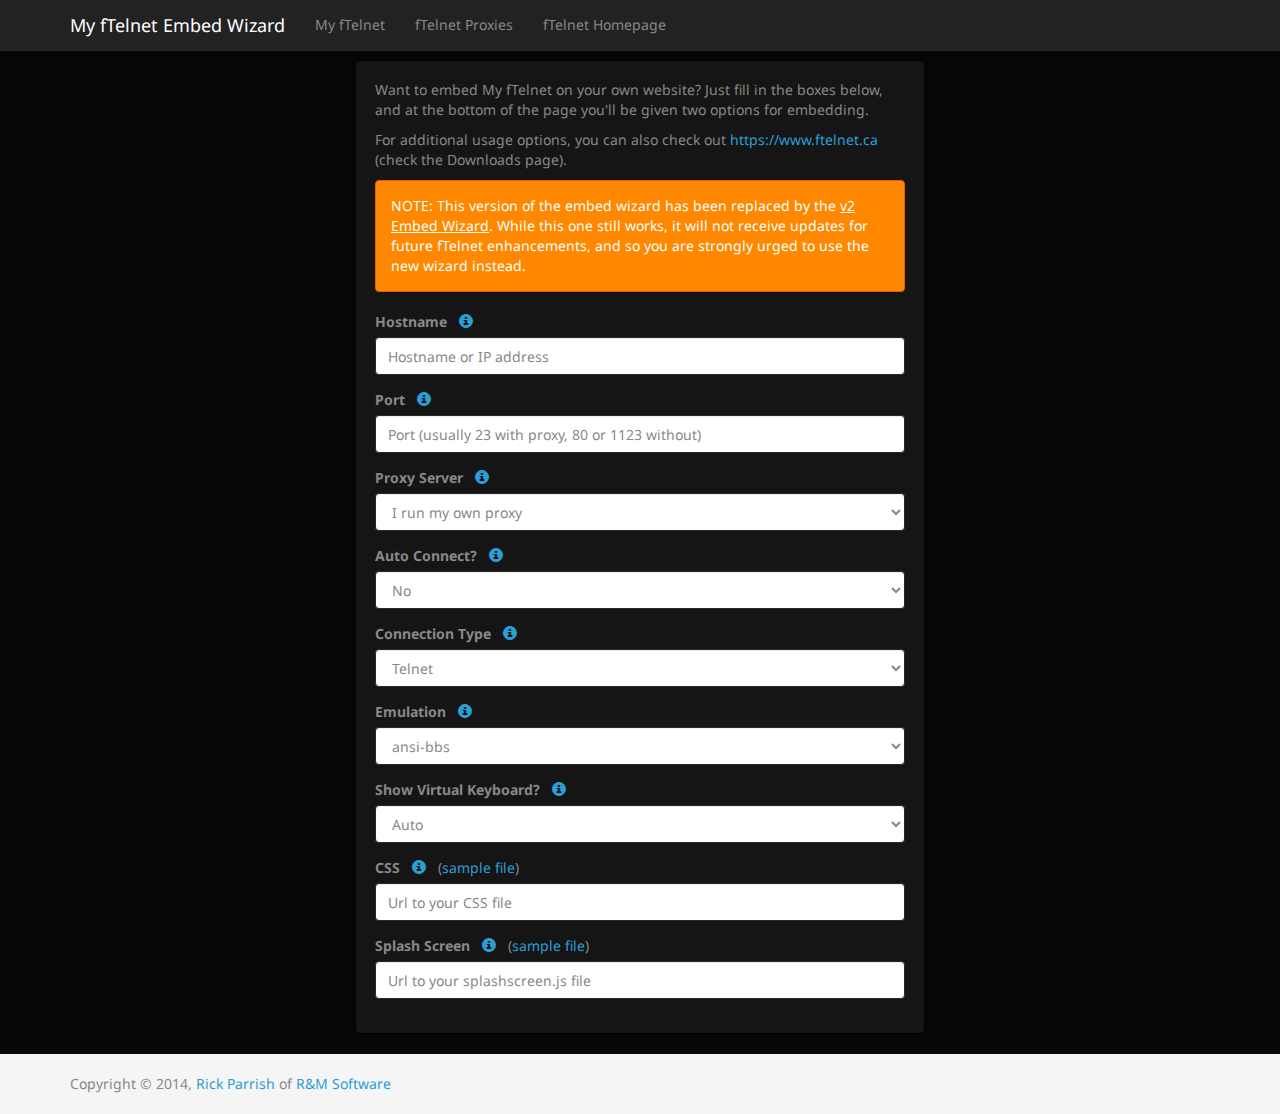
<file: index.html>
<!DOCTYPE html>
<html lang="en">
<head>
    <meta charset="utf-8">
    <meta http-equiv="X-UA-Compatible" content="IE=edge">
    <meta name="viewport" content="width=device-width, initial-scale=1.0, maximum-scale=1.0, user-scalable=0">

    <title>My fTelnet</title>

    <link href="" rel="stylesheet" id="fTelnetKeyboardCss">

    <link href="/css/embed.css?v=2015-12-18" rel="stylesheet" id="EmbedCSS">
</head>
<body>
    <div id="fTelnetContainer"></div>

    <script src="//ajax.googleapis.com/ajax/libs/jquery/2.1.1/jquery.min.js"></script>
    <script>window.jQuery || document.write('<script src="/js/jquery-2.1.1.min.js"><\/script>')</script>
    
    <!-- Add support for WebSocket to IE9 -->
    <!--[if lt IE 10]>
        <script type="text/javascript" src="/ftelnet/swfobject.js"></script>
        <script type="text/javascript" src="/ftelnet/web_socket.js"></script>
        <script>
            // Let the library know where WebSocketMain.swf is:
            WEB_SOCKET_SWF_LOCATION = "/ftelnet/WebSocketMain.swf";
        </script>
    <![endif]-->
    <!-- Stop IE8 and below from complaining about Object.defineProperty -->
    <!--[if lt IE 9]>
        <script>
            Object.defineProperty = function () { /* Do Nothing */ };
        </script>
    <![endif]-->

    <script src="/ftelnet/ftelnet.min.js?v=2015-12-18" id="fTelnetScript"></script>

    <script src="/js/embed.js?v=2015-12-18"></script>

    <script>
      (function(i,s,o,g,r,a,m){i['GoogleAnalyticsObject']=r;i[r]=i[r]||function(){
      (i[r].q=i[r].q||[]).push(arguments)},i[r].l=1*new Date();a=s.createElement(o),
      m=s.getElementsByTagName(o)[0];a.async=1;a.src=g;m.parentNode.insertBefore(a,m)
      })(window,document,'script','//www.google-analytics.com/analytics.js','ga');

      ga('create', 'UA-4602017-10', 'auto');
      ga('send', 'pageview');
    </script>
</body>
</html>
</file>
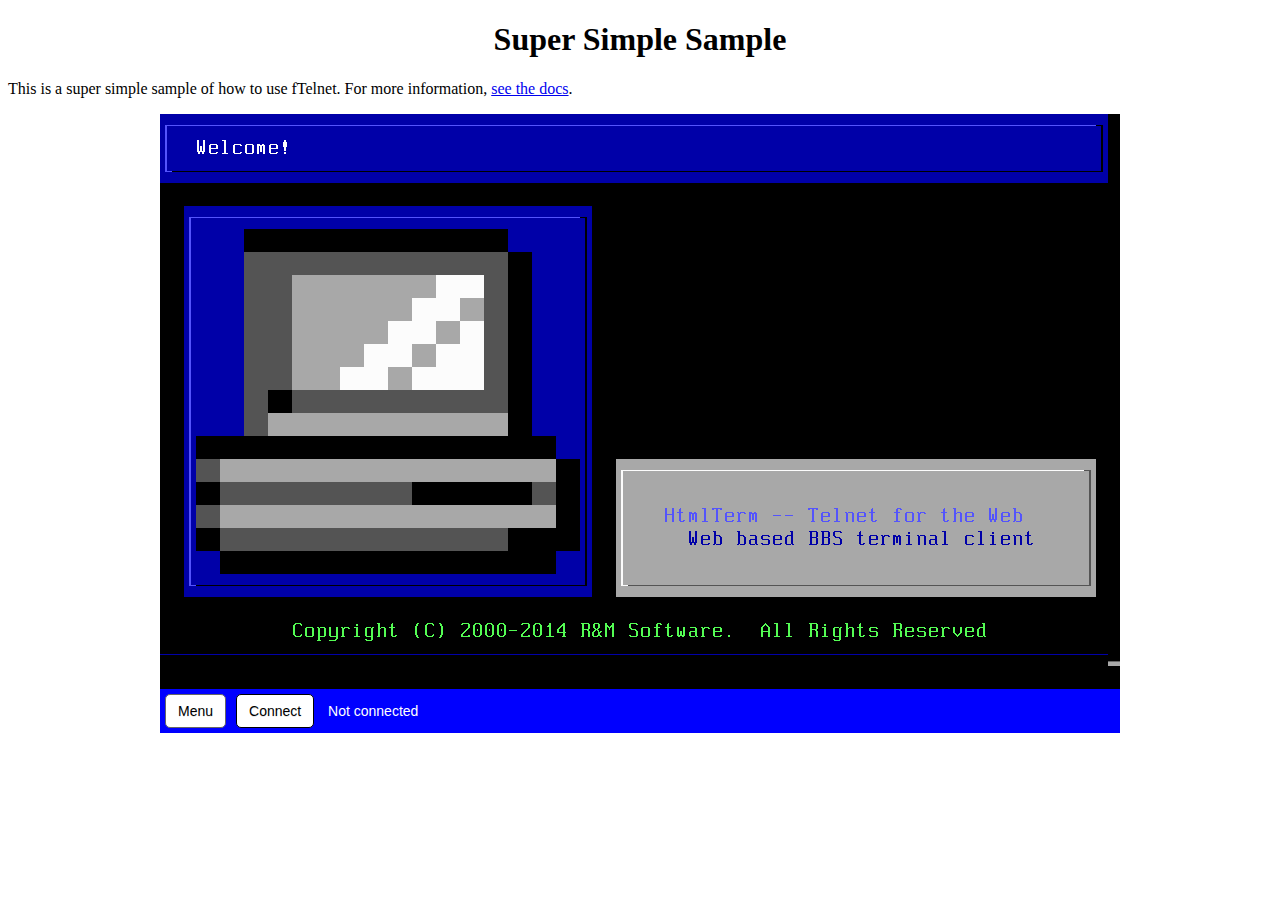
<file: ftelnet/index.html>
﻿<!DOCTYPE html>
<html xmlns="http://www.w3.org/1999/xhtml">
<head>
    <title>Super Simple Sample</title>

    <meta charset="utf-8">
    <meta http-equiv="X-UA-Compatible" content="IE=edge">
    <meta name="viewport" content="width=device-width, initial-scale=1.0, maximum-scale=1.0, user-scalable=0">
</head>
<body>
    <h1 style="text-align: center">Super Simple Sample</h1>

    <p>This is a super simple sample of how to use fTelnet.  For more information, <a href="docs/index.html">see the docs</a>.</p>

    <div id="fTelnetContainer"></div>
    <script src="ftelnet.min.js" id="fTelnetScript"></script>
    <script>
        fTelnet.Hostname = "bbs.ftelnet.ca";
        fTelnet.Port = 23;
        fTelnet.ProxyHostname = "proxy-us-ga.ftelnet.ca";
        fTelnet.Init();
    </script>
</body>
</html>
</file>
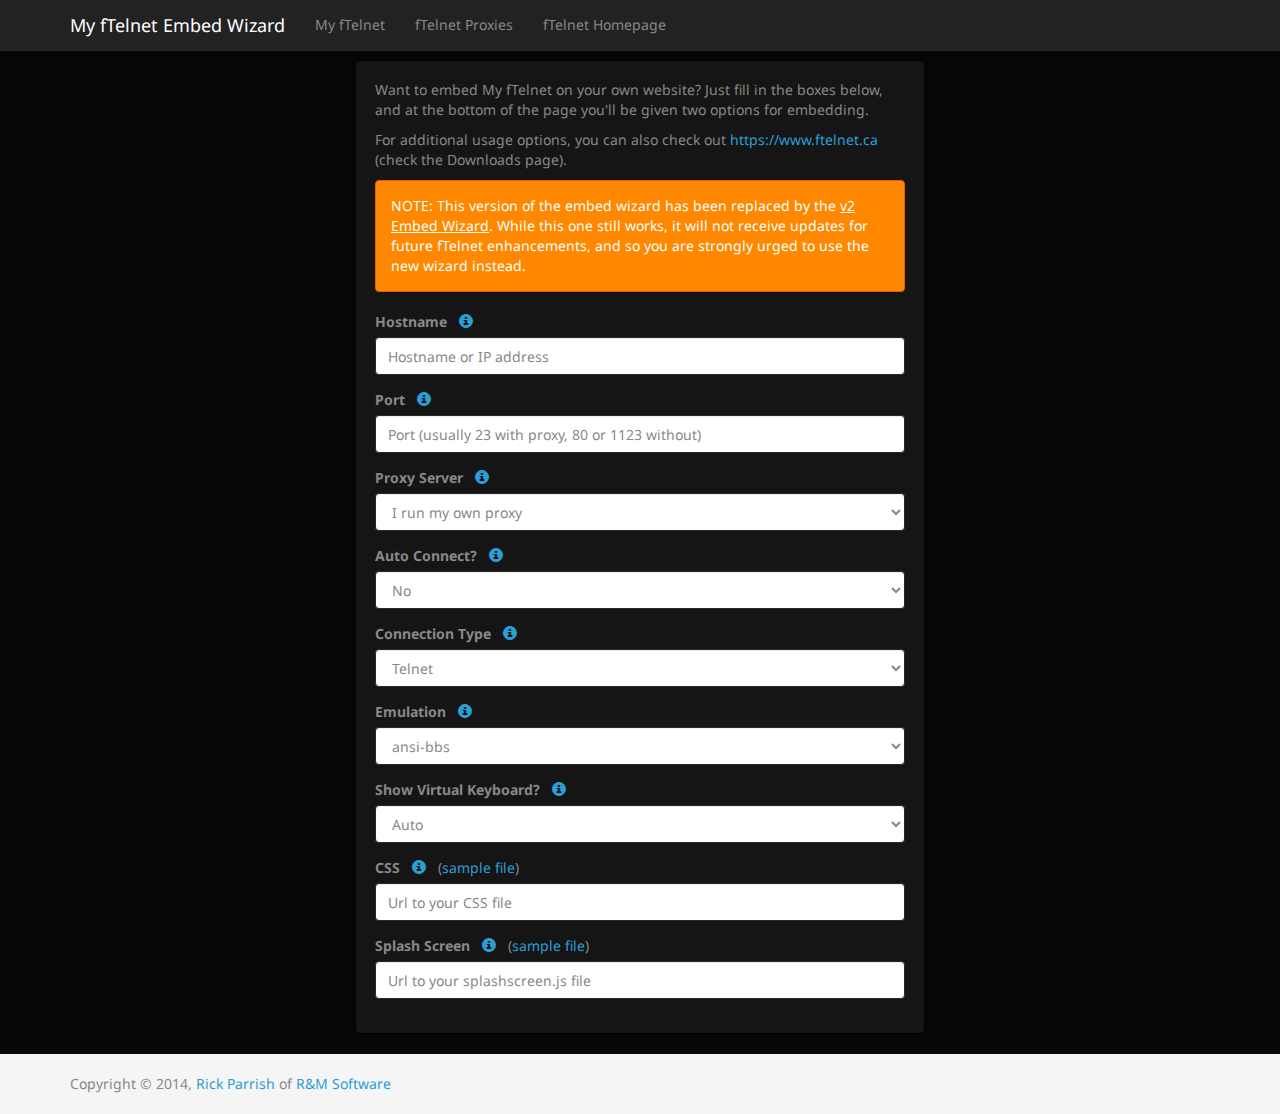
<file: wizard/index.html>
<!DOCTYPE html>
<html lang="en">
<head>
    <meta charset="utf-8">
    <meta http-equiv="X-UA-Compatible" content="IE=edge">
    <meta name="viewport" content="width=device-width, initial-scale=1.0, maximum-scale=1.0, user-scalable=0">
    <meta name="description" content="">
    <meta name="author" content="">

    <title>My fTelnet Embed Wizard</title>

    <link href="/css/bootstrap.min.css?v=2015-12-18" rel="stylesheet"/>
    <link href="/css/site.css?v=2015-12-18" rel="stylesheet"/>
</head>
<body>
    <!-- Fixed navbar -->
    <div class="navbar navbar-inverse navbar-fixed-top" role="navigation">
        <div class="container">
            <div class="navbar-header">
                <button type="button" class="navbar-toggle" data-toggle="collapse" data-target=".navbar-collapse">
                    <span class="sr-only">Toggle navigation</span>
                    <span class="icon-bar"></span>
                    <span class="icon-bar"></span>
                    <span class="icon-bar"></span>
                </button>
                <a class="navbar-brand" href="#">My fTelnet Embed Wizard</a>
            </div>
            <div class="collapse navbar-collapse">
                <ul class="nav navbar-nav">
                    <li><a href="http://my.ftelnet.ca">My fTelnet</a></li>
                    <li><a href="http://proxy.ftelnet.ca">fTelnet Proxies</a></li>
                    <li><a href="https://www.ftelnet.ca">fTelnet Homepage</a></li>
                </ul>
            </div><!--/.nav-collapse -->
        </div>
    </div>

    <!-- Begin page content -->
    <div class="container">

        <div class="well col-sm-9 col-sm-offset-1 col-md-7 col-md-offset-2 col-lg-6 col-lg-offset-3">
            <p>Want to embed My fTelnet on your own website?  Just fill in the boxes below, and at the bottom of the page you'll be given two options for embedding.</p>
            <p>For additional usage options, you can also check out <a href="https://www.ftelnet.ca" target="_blank">https://www.ftelnet.ca</a> (check the Downloads page).</p>

            <div class="alert alert-warning">
                NOTE: This version of the embed wizard has been replaced by the <a href="//embed-v2.ftelnet.ca">v2 Embed Wizard</a>.  While this one still works, it will not receive updates
                for future fTelnet enhancements, and so you are strongly urged to use the new wizard instead.
            </div>
            
            <div class="row">
                <div class="form-group col-xs-12">
                    <label class="control-label" for="txtHostname">Hostname</label>
                    &nbsp; <a href="javascript:void(0);" class="text-primary" data-container="body" data-toggle="popover" data-placement="bottom" title="Hostname" data-content="Do you seriously not know what to put in this box?"><span class="glyphicon glyphicon-info-sign"></span></a>
                    <input type="text" class="form-control" id="txtHostname" placeholder="Hostname or IP address">
                </div>
            </div>

            <div class="row">
                <div class="form-group col-xs-12">
                    <label class="control-label" for="txtPort">Port</label>
                    &nbsp; <a href="javascript:void(0);" class="text-primary" data-container="body" data-toggle="popover" data-placement="bottom" title="Port" data-content="If you run your own proxy, enter the proxy server's port (usually 80 or 1123).  If you're using one of my public proxies (which you'll select below), enter your telnet server port (usually 23).  NOTE: My public proxies have a restricted list of ports they work with.  Contact me if you use a non-standard port and I'll add it to the allowlist for you."><span class="glyphicon glyphicon-info-sign"></span></a>
                    <input type="text" class="form-control" id="txtPort" placeholder="Port (usually 23 with proxy, 80 or 1123 without)">
                </div>
            </div>

            <div class="row">
                <div class="form-group col-xs-12">
                    <label class="control-label" for="cboProxyServer">Proxy Server</label>
                    &nbsp; <a href="javascript:void(0);" class="text-primary" data-container="body" data-toggle="popover" data-placement="bottom" title="Proxy Server" data-content="If you run FleckProxy, websockify, or Synchronet's websocketservice.js, then select the 'I run my own proxy' option"><span class="glyphicon glyphicon-info-sign"></span></a>
                    <select class="form-control" id="cboProxyServer">
                        <optgroup label="Don't connect through a public proxy">
                            <option value="none" selected="selected">I run my own proxy</option>
                        </optgroup>
                        <optgroup label="Australia">
                            <option value="au:8410:8411">Australia (Sydney): proxy-au.ftelnet.ca</option>
                        </optgroup>
                        <optgroup label="Europe">
                            <option value="nl:80:443">Netherlands (Alblasserdam): proxy-nl.ftelnet.ca</option>
                        </optgroup>
                        <optgroup label="North America">
                            <option value="us-ca:80:443">United States (California): proxy-us-ca.ftelnet.ca</option>
                            <option value="us-ga:80:443">United States (Georgia): proxy-us-ga.ftelnet.ca</option>
                            <option value="us-nj:80:443">United States (New Jersey): proxy-us-nj.ftelnet.ca</option>
                            <option value="us-tx:80:443">United States (Texas): proxy-us-tx.ftelnet.ca</option>
                        </optgroup>
                    </select>
                </div>
            </div>
            
            <div class="row">
                <div class="form-group col-xs-12">
                    <label class="control-label" for="cboAutoConnect">Auto Connect?</label>
                    &nbsp; <a href="javascript:void(0);" class="text-primary" data-container="body" data-toggle="popover" data-placement="bottom" title="Auto Connect?" data-content="Automatically connect after fTelnet loads?"><span class="glyphicon glyphicon-info-sign"></span></a>
                    <select class="form-control" id="cboAutoConnect">
                        <option value="false">No</option>
                        <option value="true">Yes</option>
                    </select>
                </div>
            </div>

            <div class="row">
                <div class="form-group col-xs-12">
                    <label class="control-label" for="cboConnectionType">Connection Type</label>
                    &nbsp; <a href="javascript:void(0);" class="text-primary" data-container="body" data-toggle="popover" data-placement="bottom" title="Connection Type" data-content="Only telnet for now, might support rlogin in the future"><span class="glyphicon glyphicon-info-sign"></span></a>
                    <select class="form-control" id="cboConnectionType">
                        <option value="telnet">Telnet</option>
                    </select>
                </div>
            </div>
            
            <div class="row">
                <div class="form-group col-xs-12">
                    <label class="control-label" for="cboEmulation">Emulation</label>
                    &nbsp; <a href="javascript:void(0);" class="text-primary" data-container="body" data-toggle="popover" data-placement="bottom" title="Emulation" data-content="Most likely you want ansi-bbs, but if you run a C64 or RIP capable BBS then choose one of the other options"><span class="glyphicon glyphicon-info-sign"></span></a>
                    <select class="form-control" id="cboEmulation">
                        <option value="ansi-bbs" selected="selected">ansi-bbs</option>
                        <option value="c64">Commodore 64</option>
                        <option value="RIP">RIP</option>
                    </select>
                </div>
            </div>
            
            <div class="row">
                <div class="form-group col-xs-12">
                    <label class="control-label" for="cboVirtualKeyboard">Show Virtual Keyboard?</label>
                    &nbsp; <a href="javascript:void(0);" class="text-primary" data-container="body" data-toggle="popover" data-placement="bottom" title="Show Virtual Keyboard?" data-content="Auto will display for mobile and not for desktop.  On will display for everybody.  Off will display for nobody.  The user can toggle the keyboard visibility at run-time."><span class="glyphicon glyphicon-info-sign"></span></a>
                    <select class="form-control" id="cboVirtualKeyboard">
                        <option value="auto">Auto</option>
                        <option value="on">Yes</option>
                        <option value="off">No</option>
                    </select>
                </div>
            </div>
            
            <div class="row">
                <div class="form-group col-xs-12">
                    <label class="control-label" for="txtCSS">CSS</label>
                    &nbsp; <a href="javascript:void(0);" class="text-primary" data-container="body" data-toggle="popover" data-placement="bottom" title="CSS" data-content="Don't like my default styling?  Just download the sample file, modify it, upload it to your webserver, and then enter the full url (including http://) here"><span class="glyphicon glyphicon-info-sign"></span></a>
                    &nbsp; (<a href="ftelnet/ftelnet.css" target="_blank">sample file</a>)
                    <input type="text" class="form-control" id="txtCSS" placeholder="Url to your CSS file">
                </div>
            </div>

            <!-- TODOX Add ability to upload an .ans file or something -->
            <div class="row">
                <div class="form-group col-xs-12">
                    <label class="control-label" for="txtSplashScreen">Splash Screen</label>
                    &nbsp; <a href="javascript:void(0);" class="text-primary" data-container="body" data-toggle="popover" data-placement="bottom" title="Splash Screen" data-content="Don't like my default splash screen?  Just download the sample file, modify it, upload it to your webserver, and then enter the full url (including http://) here.  Check the javascript console if it doesn't work for you, or contact me if you still have troubles"><span class="glyphicon glyphicon-info-sign"></span></a>
                    &nbsp; (<a href="/js/splashscreen.js" target="_blank">sample file</a>)
                    <input type="text" class="form-control" id="txtSplashScreen" placeholder="Url to your splashscreen.js file">
                </div>
            </div>

            <div id="pnlSnippet" class="hide">
                <hr />
                
                <h3>First off, test your settings</h3>
                <p><a href="javascript:void(0);" id="hlTest" target="_blank">Click here to test your settings in a new tab/window</a></p>
                
                <h3>Next, get your customized embed code</h3>

                <p class="text-success" id="lblJavascript"></p>
                
                <p class="text-warning">
                    NOTE: The old iframe-based embed method has been deprecated in favour of the above pure-javascript based embed method.
                    The main reason for this is because if my server goes offline (ie reboots for patches), the CDN I use will continue to 
                    serve the required .js and .css files for you, but with the iframe method that doesn't happen and the embed client goes
                    offline when I reboot my server.  That said, if you really need the iframe method for some reason, you can
                    <a href="#lblIframe" onclick="$('#lblIframe').show();">click here to display it.</a>
                </p>
                
                <p class="text-success" id="lblIframe" style="display: none;"></p>
                
                <h3>Lastly, use it</h3>
                
                <p class="text-success">Just copy/paste the snippet for the embed method of your choice into the position where you would like fTelnet to appear on your webpage</p>
            </div>
        </div>
    </div>

    <div id="footer">
        <div class="container">
            <p class="text-muted">Copyright &copy; 2014, <a href="http://www.rickparrish.ca" target="_blank">Rick Parrish</a> of <a href="http://www.randm.ca" target="_blank">R&amp;M Software</a></p>
        </div>
    </div>

    <script src="//ajax.googleapis.com/ajax/libs/jquery/1.11.0/jquery.min.js"></script>
    <script>window.jQuery || document.write('<script src="/js/jquery-1.11.0.min.js"><\/script>')</script>
    <script src="//netdna.bootstrapcdn.com/bootstrap/3.1.1/js/bootstrap.min.js"></script>
    <script>$.fn.modal || document.write('<script src="/js/bootstrap.min.js"><\/script>')</script>

    <script src="/js/wizard.js?v=2015-12-18"></script>

    <script>
      $(function () {
        $('[data-toggle="popover"]').popover();
      })
    </script>

    <script>
      (function(i,s,o,g,r,a,m){i['GoogleAnalyticsObject']=r;i[r]=i[r]||function(){
      (i[r].q=i[r].q||[]).push(arguments)},i[r].l=1*new Date();a=s.createElement(o),
      m=s.getElementsByTagName(o)[0];a.async=1;a.src=g;m.parentNode.insertBefore(a,m)
      })(window,document,'script','//www.google-analytics.com/analytics.js','ga');

      ga('create', 'UA-4602017-10', 'auto');
      ga('send', 'pageview');
    </script>
</body>
</html>
</file>
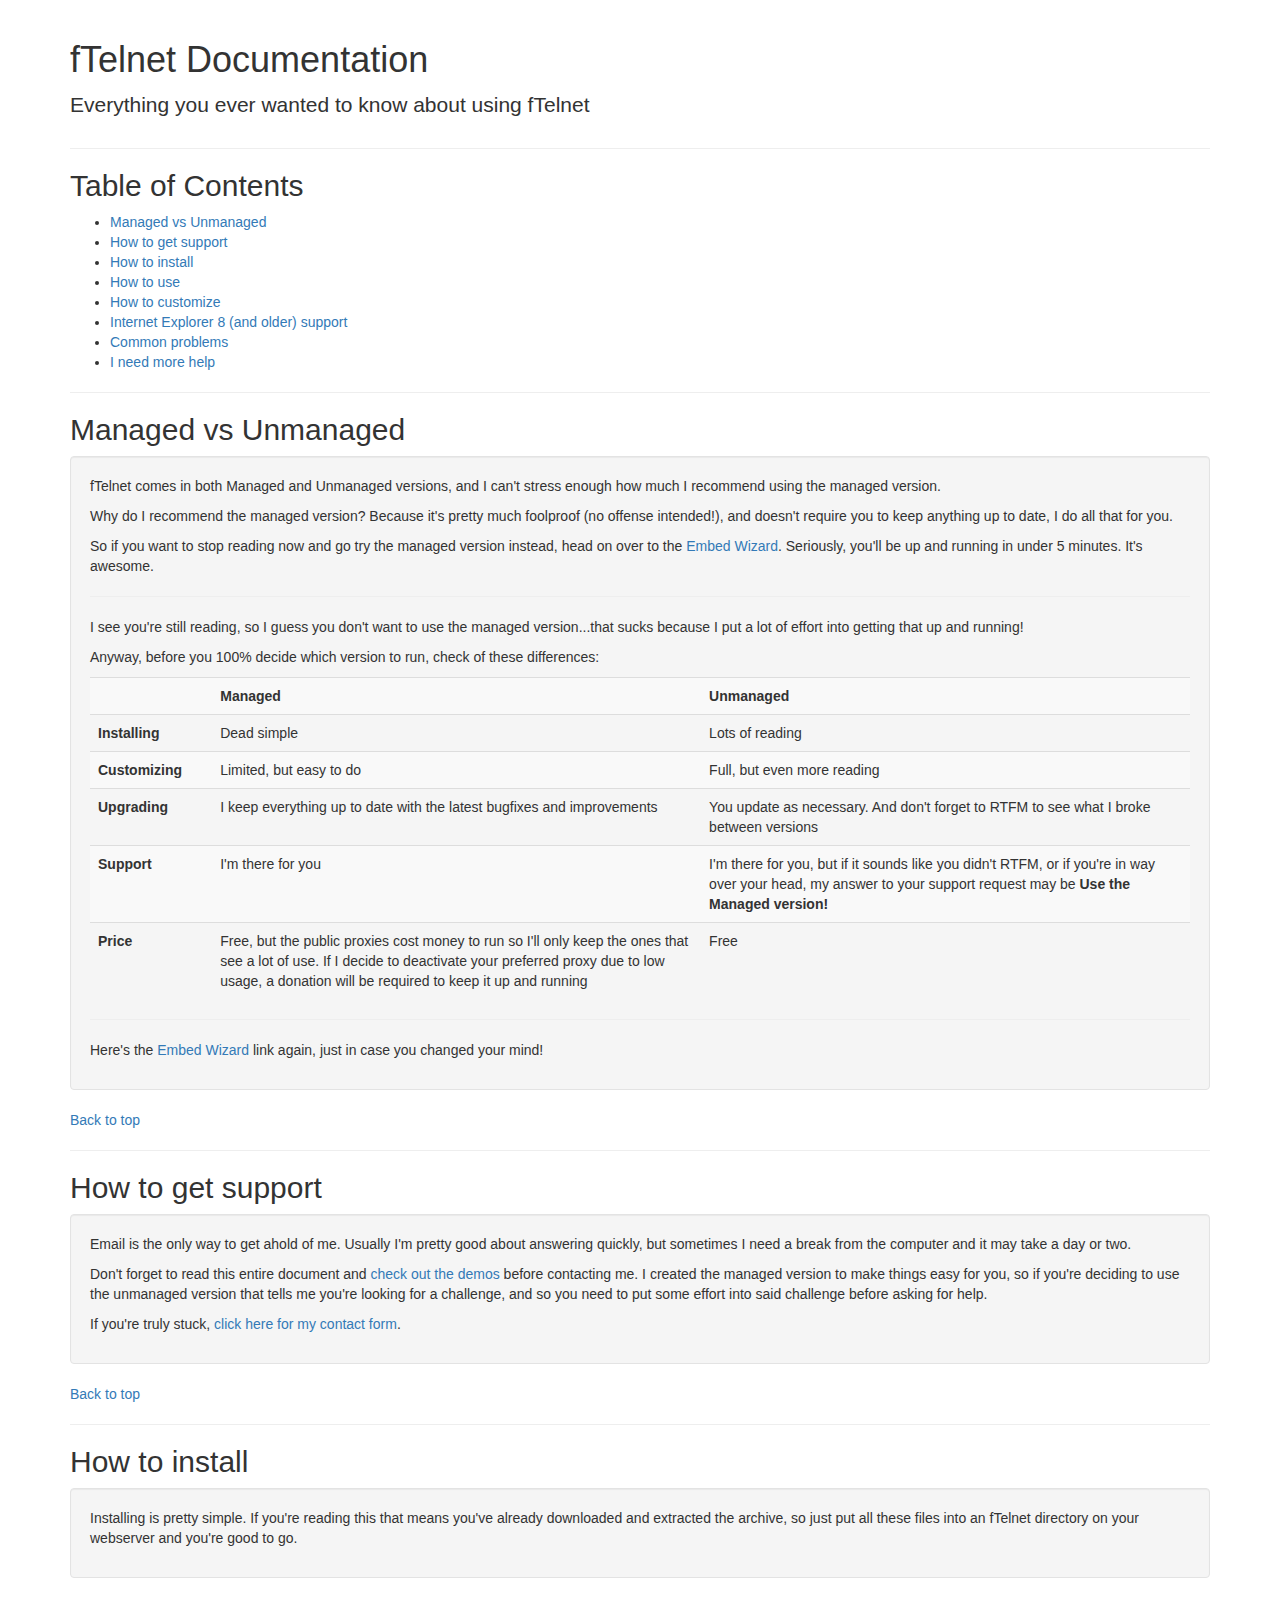
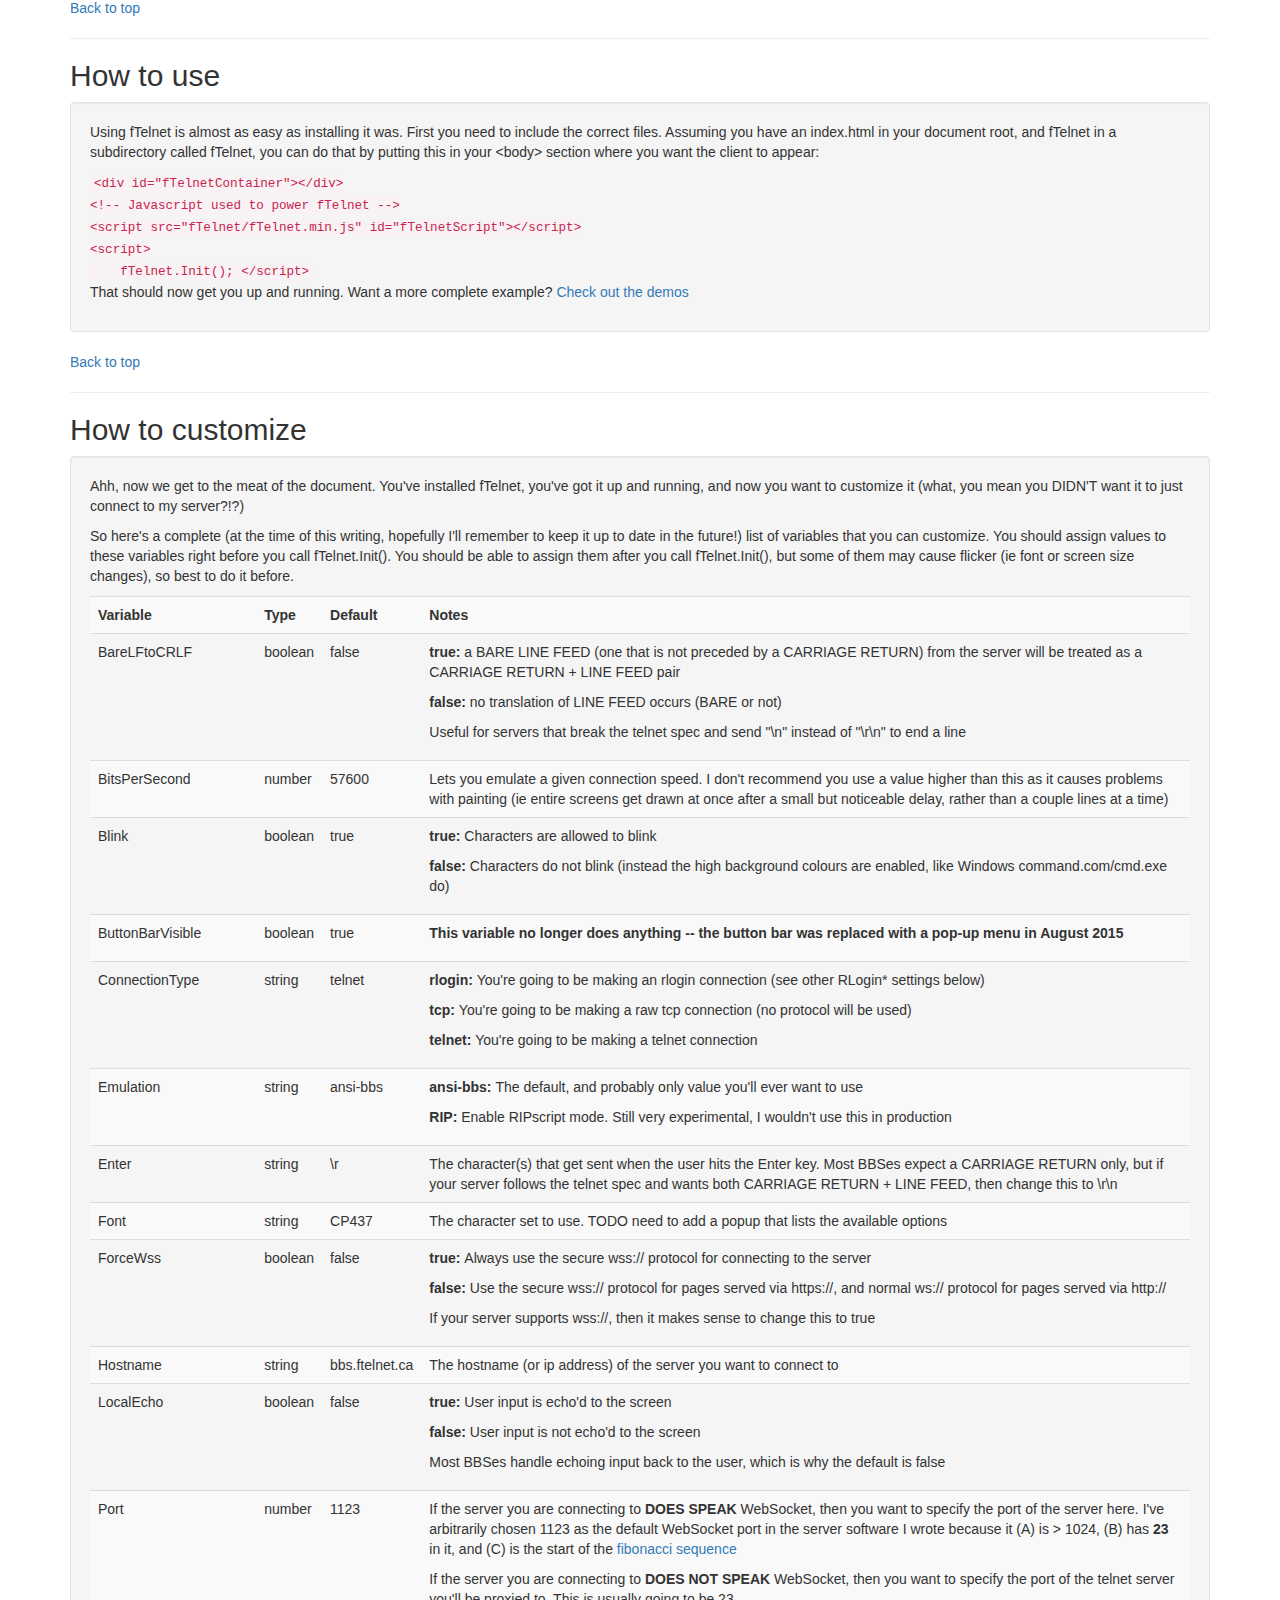
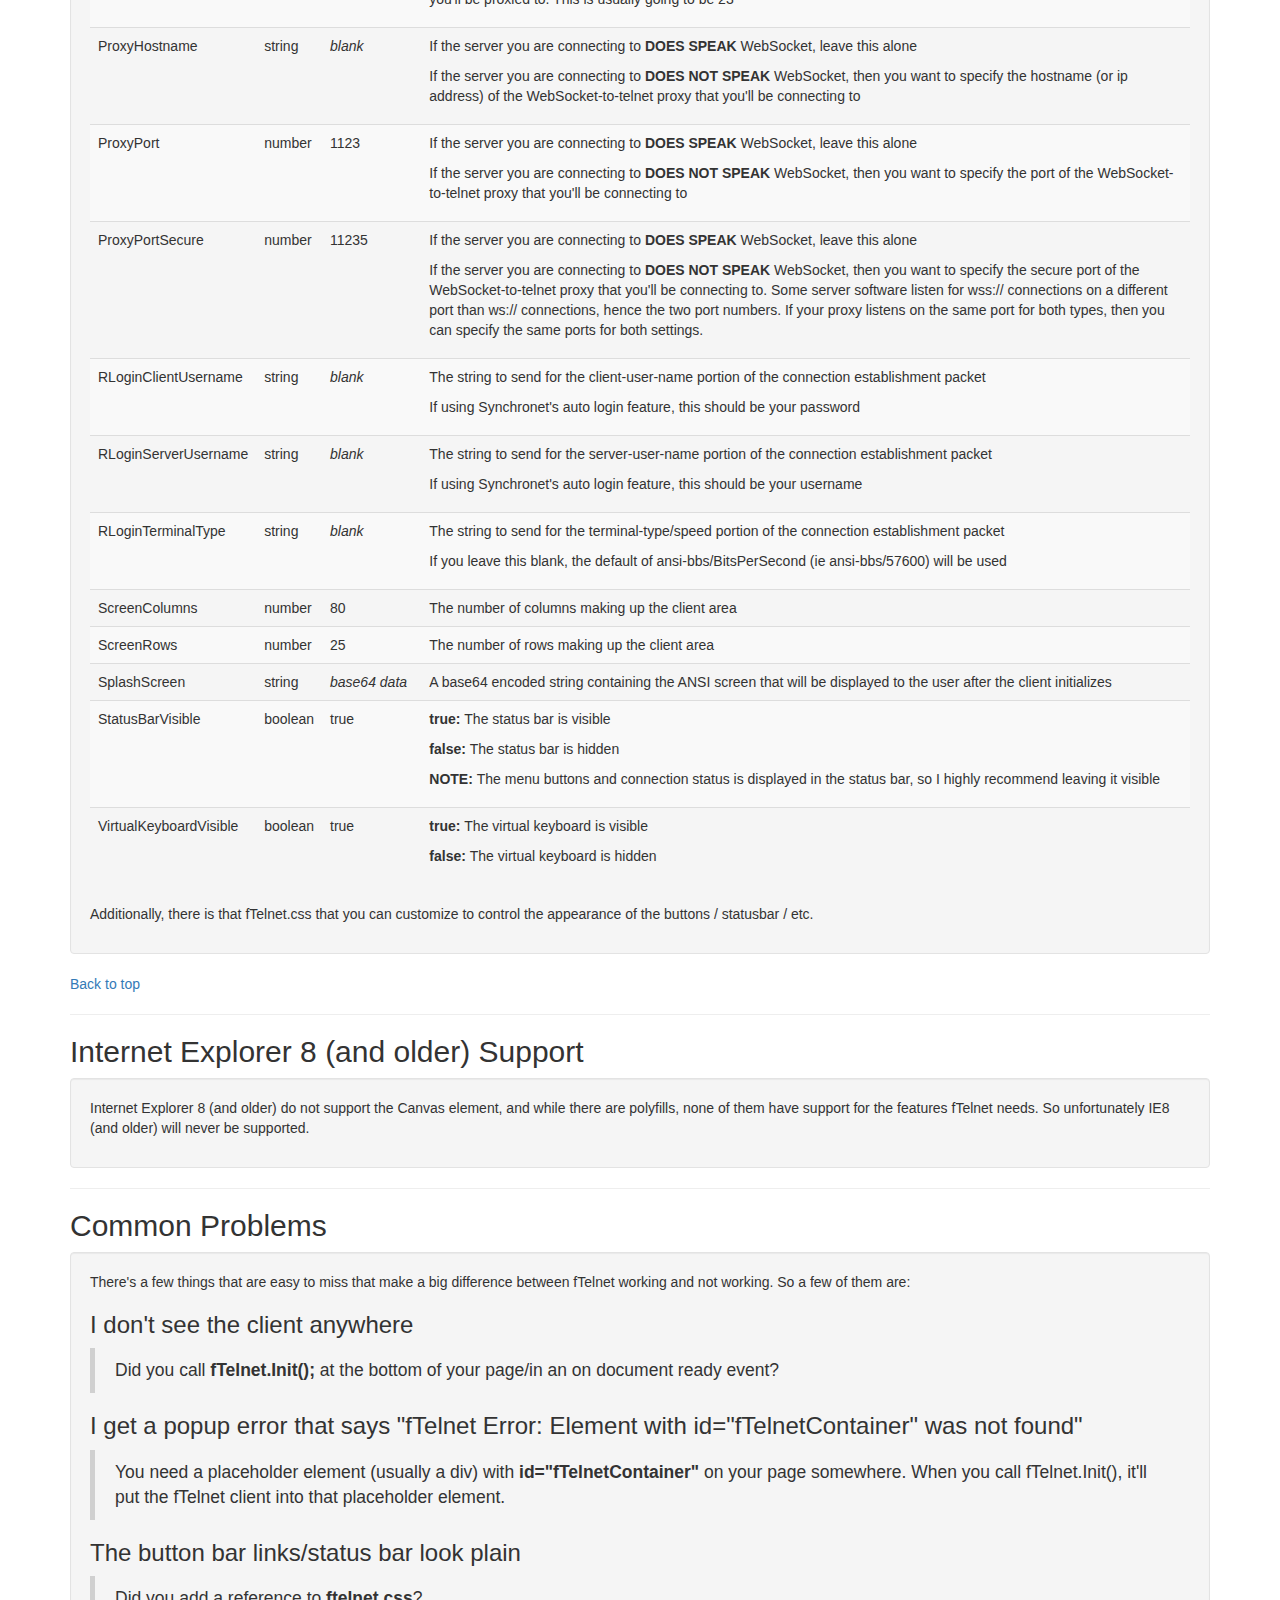
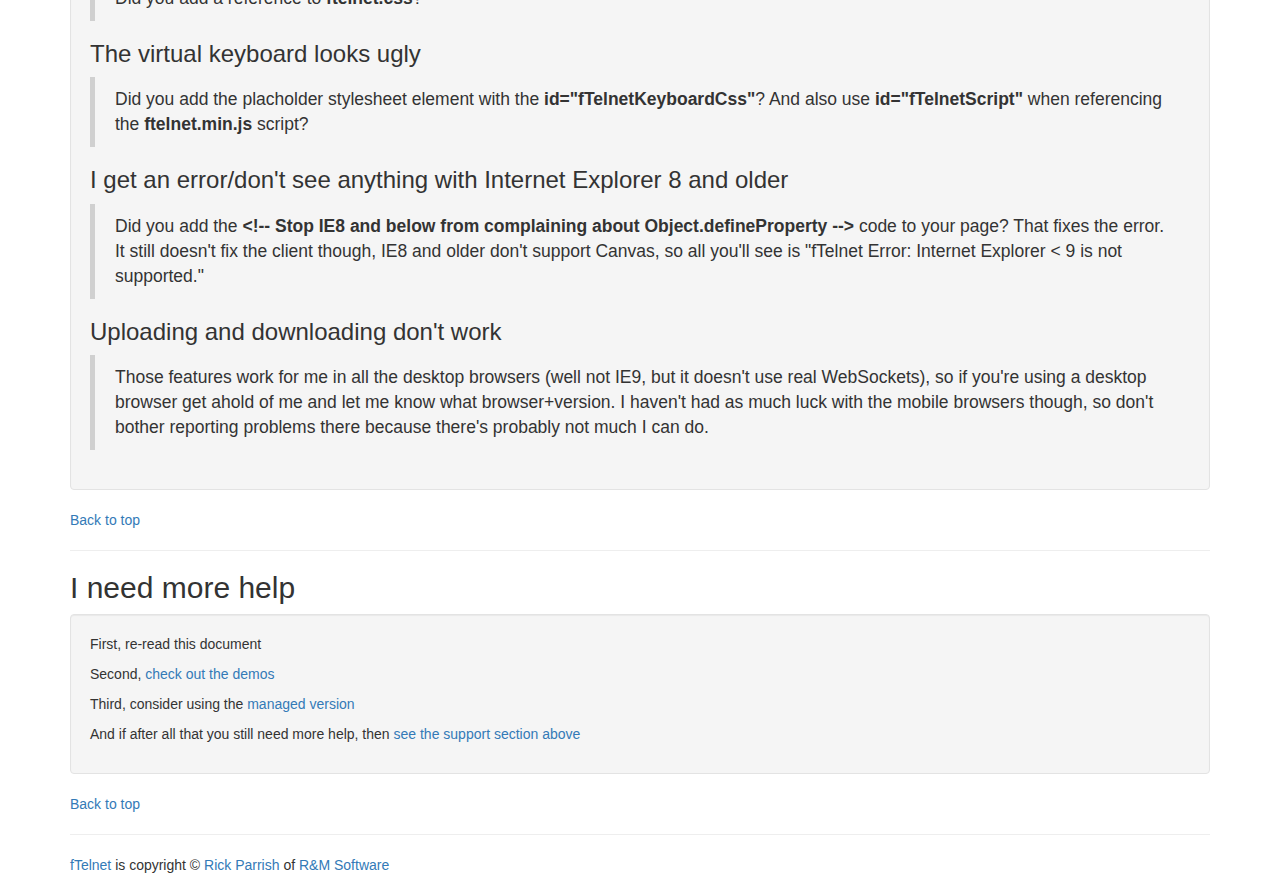
<file: ftelnet/docs/index.html>
﻿<!DOCTYPE html>
<html xmlns="http://www.w3.org/1999/xhtml">
<head>
    <title>fTelnet Documentation</title>

    <meta charset="utf-8">
    <meta http-equiv="X-UA-Compatible" content="IE=edge">
    <meta name="viewport" content="width=device-width, initial-scale=1.0, maximum-scale=1.0, user-scalable=0">

    <link rel="stylesheet" href="https://maxcdn.bootstrapcdn.com/bootstrap/3.3.1/css/bootstrap.min.css">
</head>
<body>
    <div class="container">
        <div class="page-header">
            <h1>fTelnet Documentation</h1>
            <p class="lead">Everything you ever wanted to know about using fTelnet</p>
        </div>

        <h2 id="TOC">Table of Contents</h2>
        <ul>
            <li><a href="#Managed">Managed vs Unmanaged</a></li>
            <li><a href="#Support">How to get support</a></li>
            <li><a href="#Install">How to install</a></li>
            <li><a href="#Use">How to use</a></li>
            <li><a href="#Customize">How to customize</a></li>
            <li><a href="#IE8">Internet Explorer 8 (and older) support</a></li>
            <li><a href="#Problems">Common problems</a></li>
            <li><a href="#Help">I need more help</a></li>
        </ul>

        <hr />

        <h2 id="Managed">Managed vs Unmanaged</h2>
        <div class="well">
            <p>fTelnet comes in both Managed and Unmanaged versions, and I can't stress enough how much I recommend using the managed version.</p>
            <p>Why do I recommend the managed version?  Because it's pretty much foolproof (no offense intended!), and doesn't require you to keep anything up to date, I do all that for you.</p>
            <p>So if you want to stop reading now and go try the managed version instead, head on over to the <a href="http://embed.ftelnet.ca/wizard.html">Embed Wizard</a>.  Seriously, you'll be up and running in under 5 minutes.  It's awesome.</p>

            <hr />

            <p>I see you're still reading, so I guess you don't want to use the managed version...that sucks because I put a lot of effort into getting that up and running!</p>
            <p>Anyway, before you 100% decide which version to run, check of these differences:</p>
            <table class="table table-striped">
                <tr>
                    <th width="10%">&nbsp;</th>
                    <th width="40%">Managed</th>
                    <th width="40%">Unmanaged</th>
                </tr>
                <tr>
                    <th>Installing</th>
                    <td>Dead simple</td>
                    <td>Lots of reading</td>
                </tr>
                <tr>
                    <th>Customizing</th>
                    <td>Limited, but easy to do</td>
                    <td>Full, but even more reading</td>
                </tr>
                <tr>
                    <th>Upgrading</th>
                    <td>I keep everything up to date with the latest bugfixes and improvements</td>
                    <td>You update as necessary.  And don't forget to RTFM to see what I broke between versions</td>
                </tr>
                <tr>
                    <th>Support</th>
                    <td>I'm there for you</td>
                    <td>I'm there for you, but if it sounds like you didn't RTFM, or if you're in way over your head, my answer to your support request may be <strong>Use the Managed version!</strong></td>
                </tr>
                <tr>
                    <th>Price</th>
                    <td>Free, but the public proxies cost money to run so I'll only keep the ones that see a lot of use.  If I decide to deactivate your preferred proxy due to low usage, a donation will be required to keep it up and running</td>
                    <td>Free</td>
                </tr>
            </table>

            <hr />

            <p>Here's the <a href="http://embed.ftelnet.ca/wizard.html">Embed Wizard</a> link again, just in case you changed your mind!</p>
        </div>
        <a href="#TOC">Back to top</a>
        <hr />

        <h2 id="Support">How to get support</h2>
        <div class="well">
            <p>Email is the only way to get ahold of me.  Usually I'm pretty good about answering quickly, but sometimes I need a break from the computer and it may take a day or two.</p>
            <p>Don't forget to read this entire document and <a href="../demos/index.html">check out the demos</a> before contacting me.  I created the managed version to make things easy for you, so if you're deciding to use the unmanaged version that tells me you're looking for a challenge, and so you need to put some effort into said challenge before asking for help.</p>
            <p>If you're truly stuck, <a href="https://www.ftelnet.ca/contact">click here for my contact form</a>.</p>
        </div>
        <a href="#TOC">Back to top</a>
        <hr />

        <h2 id="Install">How to install</h2>
        <div class="well">
            <p>Installing is pretty simple.  If you're reading this that means you've already downloaded and extracted the archive, so just put all these files into an fTelnet directory on your webserver and you're good to go.</p>
        </div>
        <a href="#TOC">Back to top</a>
        <hr />

        <h2 id="Use">How to use</h2>
        <div class="well">
            <p>Using fTelnet is almost as easy as installing it was.  First you need to include the correct files.  Assuming you have an index.html in your document root, and fTelnet in a subdirectory called fTelnet, you can do that by putting this in your &lt;body> section where you want the client to appear:</p>
            <code>
                &lt;div id="fTelnetContainer">&lt;/div><br />
                &lt;!-- Javascript used to power fTelnet --><br />
                &lt;script src="fTelnet/fTelnet.min.js" id="fTelnetScript">&lt;/script><br />
                &lt;script><br />
                &nbsp; &nbsp; fTelnet.Init();
                &lt;/script><br />
            </code>
            <p>That should now get you up and running.  Want a more complete example?  <a href="../demos/index.html">Check out the demos</a></p>
        </div>
        <a href="#TOC">Back to top</a>
        <hr />

        <h2 id="Customize">How to customize</h2>
        <div class="well">
            <p>Ahh, now we get to the meat of the document.  You've installed fTelnet, you've got it up and running, and now you want to customize it (what, you mean you DIDN'T want it to just connect to my server?!?)</p>
            <p>So here's a complete (at the time of this writing, hopefully I'll remember to keep it up to date in the future!) list of variables that you can customize.  You should assign values to these variables right before you call fTelnet.Init().  You should be able to assign them after you call fTelnet.Init(), but some of them may cause flicker (ie font or screen size changes), so best to do it before.</p>
            <table class="table table-striped">
                <tr>
                    <th>Variable</th>
                    <th>Type</th>
                    <th>Default</th>
                    <th>Notes</th>
                </tr>
                <tr>
                    <td>BareLFtoCRLF</td>
                    <td>boolean</td>
                    <td>false</td>
                    <td>
                        <p><strong>true: </strong> a BARE LINE FEED (one that is not preceded by a CARRIAGE RETURN) from the server will be treated as a CARRIAGE RETURN + LINE FEED pair</p>
                        <p><strong>false: </strong> no translation of LINE FEED occurs (BARE or not)</p>
                        <p>Useful for servers that break the telnet spec and send "\n" instead of "\r\n" to end a line</p>
                    </td>
                </tr>
                <tr>
                    <td>BitsPerSecond</td>
                    <td>number</td>
                    <td>57600</td>
                    <td>
                        Lets you emulate a given connection speed.  I don't recommend you use a value higher than this as it causes problems with painting (ie entire screens get drawn at once after a small but noticeable delay, rather than a couple lines at a time)
                    </td>
                </tr>
                <tr>
                    <td>Blink</td>
                    <td>boolean</td>
                    <td>true</td>
                    <td>
                        <p><strong>true: </strong> Characters are allowed to blink</p>
                        <p><strong>false: </strong> Characters do not blink (instead the high background colours are enabled, like Windows command.com/cmd.exe do)</p>
                    </td>
                </tr>
                <tr>
                    <td>ButtonBarVisible</td>
                    <td>boolean</td>
                    <td>true</td>
                    <td>
                        <p><strong>This variable no longer does anything -- the button bar was replaced with a pop-up menu in August 2015</strong></p>
                    </td>
                </tr>
                <tr>
                    <td>ConnectionType</td>
                    <td>string</td>
                    <td>telnet</td>
                    <td>
                        <p><strong>rlogin: </strong> You're going to be making an rlogin connection (see other RLogin* settings below)</p>
                        <p><strong>tcp: </strong> You're going to be making a raw tcp connection (no protocol will be used)</p>
                        <p><strong>telnet: </strong> You're going to be making a telnet connection</p>
                    </td>
                </tr>
                <tr>
                    <td>Emulation</td>
                    <td>string</td>
                    <td>ansi-bbs</td>
                    <td>
                        <p><strong>ansi-bbs: </strong> The default, and probably only value you'll ever want to use</p>
                        <p><strong>RIP: </strong> Enable RIPscript mode.  Still very experimental, I wouldn't use this in production</p>
                    </td>
                </tr>
                <tr>
                    <td>Enter</td>
                    <td>string</td>
                    <td>\r</td>
                    <td>The character(s) that get sent when the user hits the Enter key.  Most BBSes expect a CARRIAGE RETURN only, but if your server follows the telnet spec and wants both CARRIAGE RETURN + LINE FEED, then change this to \r\n</td>
                </tr>
                <tr>
                    <td>Font</td>
                    <td>string</td>
                    <td>CP437</td>
                    <td>The character set to use.  TODO need to add a popup that lists the available options</td>
                </tr>
                <tr>
                    <td>ForceWss</td>
                    <td>boolean</td>
                    <td>false</td>
                    <td>
                        <p><strong>true: </strong> Always use the secure wss:// protocol for connecting to the server</p>
                        <p><strong>false: </strong> Use the secure wss:// protocol for pages served via https://, and normal ws:// protocol for pages served via http://</p>
                        <p>If your server supports wss://, then it makes sense to change this to true</p>
                    </td>
                </tr>
                <tr>
                    <td>Hostname</td>
                    <td>string</td>
                    <td>bbs.ftelnet.ca</td>
                    <td>The hostname (or ip address) of the server you want to connect to</td>
                </tr>
                <tr>
                    <td>LocalEcho</td>
                    <td>boolean</td>
                    <td>false</td>
                    <td>
                        <p><strong>true: </strong> User input is echo'd to the screen</p>
                        <p><strong>false: </strong> User input is not echo'd to the screen</p>
                        <p>Most BBSes handle echoing input back to the user, which is why the default is false</p>
                    </td>
                </tr>
                <tr>
                    <td>Port</td>
                    <td>number</td>
                    <td>1123</td>
                    <td>
                        <p>If the server you are connecting to <strong>DOES SPEAK</strong> WebSocket, then you want to specify the port of the server here.  I've arbitrarily chosen 1123 as the default WebSocket port in the server software I wrote because it (A) is > 1024, (B) has <strong>23</strong> in it, and (C) is the start of the <a href="http://en.wikipedia.org/wiki/Fibonacci_number" target="_blank">fibonacci sequence</a></p>
                        <p>If the server you are connecting to <strong>DOES NOT SPEAK</strong> WebSocket, then you want to specify the port of the telnet server you'll be proxied to.  This is usually going to be 23</p>
                    </td>
                </tr>
                <tr>
                    <td>ProxyHostname</td>
                    <td>string</td>
                    <td><em>blank</em></td>
                    <td>
                        <p>If the server you are connecting to <strong>DOES SPEAK</strong> WebSocket, leave this alone</p>
                        <p>If the server you are connecting to <strong>DOES NOT SPEAK</strong> WebSocket, then you want to specify the hostname (or ip address) of the WebSocket-to-telnet proxy that you'll be connecting to</p>
                    </td>
                </tr>
                <tr>
                    <td>ProxyPort</td>
                    <td>number</td>
                    <td>1123</td>
                    <td>
                        <p>If the server you are connecting to <strong>DOES SPEAK</strong> WebSocket, leave this alone</p>
                        <p>If the server you are connecting to <strong>DOES NOT SPEAK</strong> WebSocket, then you want to specify the port of the WebSocket-to-telnet proxy that you'll be connecting to</p>
                    </td>
                </tr>
                <tr>
                    <td>ProxyPortSecure</td>
                    <td>number</td>
                    <td>11235</td>
                    <td>
                        <p>If the server you are connecting to <strong>DOES SPEAK</strong> WebSocket, leave this alone</p>
                        <p>If the server you are connecting to <strong>DOES NOT SPEAK</strong> WebSocket, then you want to specify the secure port of the WebSocket-to-telnet proxy that you'll be connecting to.  Some server software listen for wss:// connections on a different port than ws:// connections, hence the two port numbers.  If your proxy listens on the same port for both types, then you can specify the same ports for both settings.</p>
                    </td>
                </tr>
                <tr>
                    <td>RLoginClientUsername</td>
                    <td>string</td>
                    <td><i>blank</i></td>
                    <td>
                        <p>The string to send for the client-user-name portion of the connection establishment packet</p>
                        <p>If using Synchronet's auto login feature, this should be your password</p>
                    </td>
                </tr>
                <tr>
                    <td>RLoginServerUsername</td>
                    <td>string</td>
                    <td><i>blank</i></td>
                    <td>
                        <p>The string to send for the server-user-name portion of the connection establishment packet</p>
                        <p>If using Synchronet's auto login feature, this should be your username</p>
                    </td>
                </tr>
                <tr>
                    <td>RLoginTerminalType</td>
                    <td>string</td>
                    <td><i>blank</i></td>
                    <td>
                        <p>The string to send for the terminal-type/speed portion of the connection establishment packet</p>
                        <p>If you leave this blank, the default of ansi-bbs/BitsPerSecond (ie ansi-bbs/57600) will be used</p>
                    </td>
                </tr>
                <tr>
                    <td>ScreenColumns</td>
                    <td>number</td>
                    <td>80</td>
                    <td>The number of columns making up the client area</td>
                </tr>
                <tr>
                    <td>ScreenRows</td>
                    <td>number</td>
                    <td>25</td>
                    <td>The number of rows making up the client area</td>
                </tr>
                <tr>
                    <td>SplashScreen</td>
                    <td>string</td>
                    <td><em>base64 data</em></td>
                    <td>A base64 encoded string containing the ANSI screen that will be displayed to the user after the client initializes</td>
                </tr>
                <tr>
                    <td>StatusBarVisible</td>
                    <td>boolean</td>
                    <td>true</td>
                    <td>
                        <p><strong>true: </strong> The status bar is visible</p>
                        <p><strong>false: </strong> The status bar is hidden</p>
                        <p><strong>NOTE: </strong> The menu buttons and connection status is displayed in the status bar, so I highly recommend leaving it visible</p>
                    </td>
                </tr>
                <tr>
                    <td>VirtualKeyboardVisible</td>
                    <td>boolean</td>
                    <td>true</td>
                    <td>
                        <p><strong>true: </strong> The virtual keyboard is visible</p>
                        <p><strong>false: </strong> The virtual keyboard is hidden</p>
                    </td>
                </tr>
            </table>

            <p>Additionally, there is that fTelnet.css that you can customize to control the appearance of the buttons / statusbar / etc.</p>
        </div>
        <a href="#TOC">Back to top</a>
        <hr />

        <h2 id="IE8">Internet Explorer 8 (and older) Support</h2>
        <div class="well">
            <p>Internet Explorer 8 (and older) do not support the Canvas element, and while there are polyfills, none of them have support for the features fTelnet needs.  So unfortunately IE8 (and older) will never be supported.</p>
        </div>
        <hr />

        <h2 id="Problems">Common Problems</h2>
        <div class="well">
            <p>There's a few things that are easy to miss that make a big difference between fTelnet working and not working.  So a few of them are:</p>

            <h3>I don't see the client anywhere</h3>
            <blockquote>Did you call <strong>fTelnet.Init();</strong> at the bottom of your page/in an on document ready event?</blockquote>

            <h3>I get a popup error that says "fTelnet Error: Element with id="fTelnetContainer" was not found"</h3>
            <blockquote>You need a placeholder element (usually a div) with <strong>id="fTelnetContainer"</strong> on your page somewhere.  When you call fTelnet.Init(), it'll put the fTelnet client into that placeholder element.</blockquote>

            <h3>The button bar links/status bar look plain</h3>
            <blockquote>Did you add a reference to <strong>ftelnet.css</strong>?</blockquote>

            <h3>The virtual keyboard looks ugly</h3>
            <blockquote>Did you add the placholder stylesheet element with the <strong>id="fTelnetKeyboardCss"</strong>?  And also use <strong>id="fTelnetScript"</strong> when referencing the <strong>ftelnet.min.js</strong> script?</blockquote>

            <h3>I get an error/don't see anything with Internet Explorer 8 and older</h3>
            <blockquote>Did you add the <strong>&lt;!-- Stop IE8 and below from complaining about Object.defineProperty --></strong> code to your page?  That fixes the error.  It still doesn't fix the client though, IE8 and older don't support Canvas, so all you'll see is "fTelnet Error: Internet Explorer < 9 is not supported."</blockquote>

            <h3>Uploading and downloading don't work</h3>
            <blockquote>Those features work for me in all the desktop browsers (well not IE9, but it doesn't use real WebSockets), so if you're using a desktop browser get ahold of me and let me know what browser+version.  I haven't had as much luck with the mobile browsers though, so don't bother reporting problems there because there's probably not much I can do.</blockquote>
        </div>
        <a href="#TOC">Back to top</a>
        <hr />

        <h2 id="Help">I need more help</h2>
        <div class="well">
            <p>First, re-read this document</p>
            <p>Second, <a href="../demos/index.html">check out the demos</a></p>
            <p>Third, consider using the <a href="http://embed.ftelnet.ca/wizard.html">managed version</a></p>
            <p>And if after all that you still need more help, then <a href="#Support">see the support section above</a></p>
        </div>
        <a href="#TOC">Back to top</a>
        <hr />

        <p class="footer"><a href="https://www.ftelnet.ca" target="_blank">fTelnet</a> is copyright &copy; <a href="https://www.rickparrish.ca" target="_blank">Rick Parrish</a> of <a href="https://www.randm.ca" target="_blank">R&amp;M Software</a></p>
    </div>

    <script src="//code.jquery.com/jquery-1.11.0.min.js"></script>
    <script src="https://maxcdn.bootstrapcdn.com/bootstrap/3.3.1/js/bootstrap.min.js"></script>
</body>
</html>
</file>
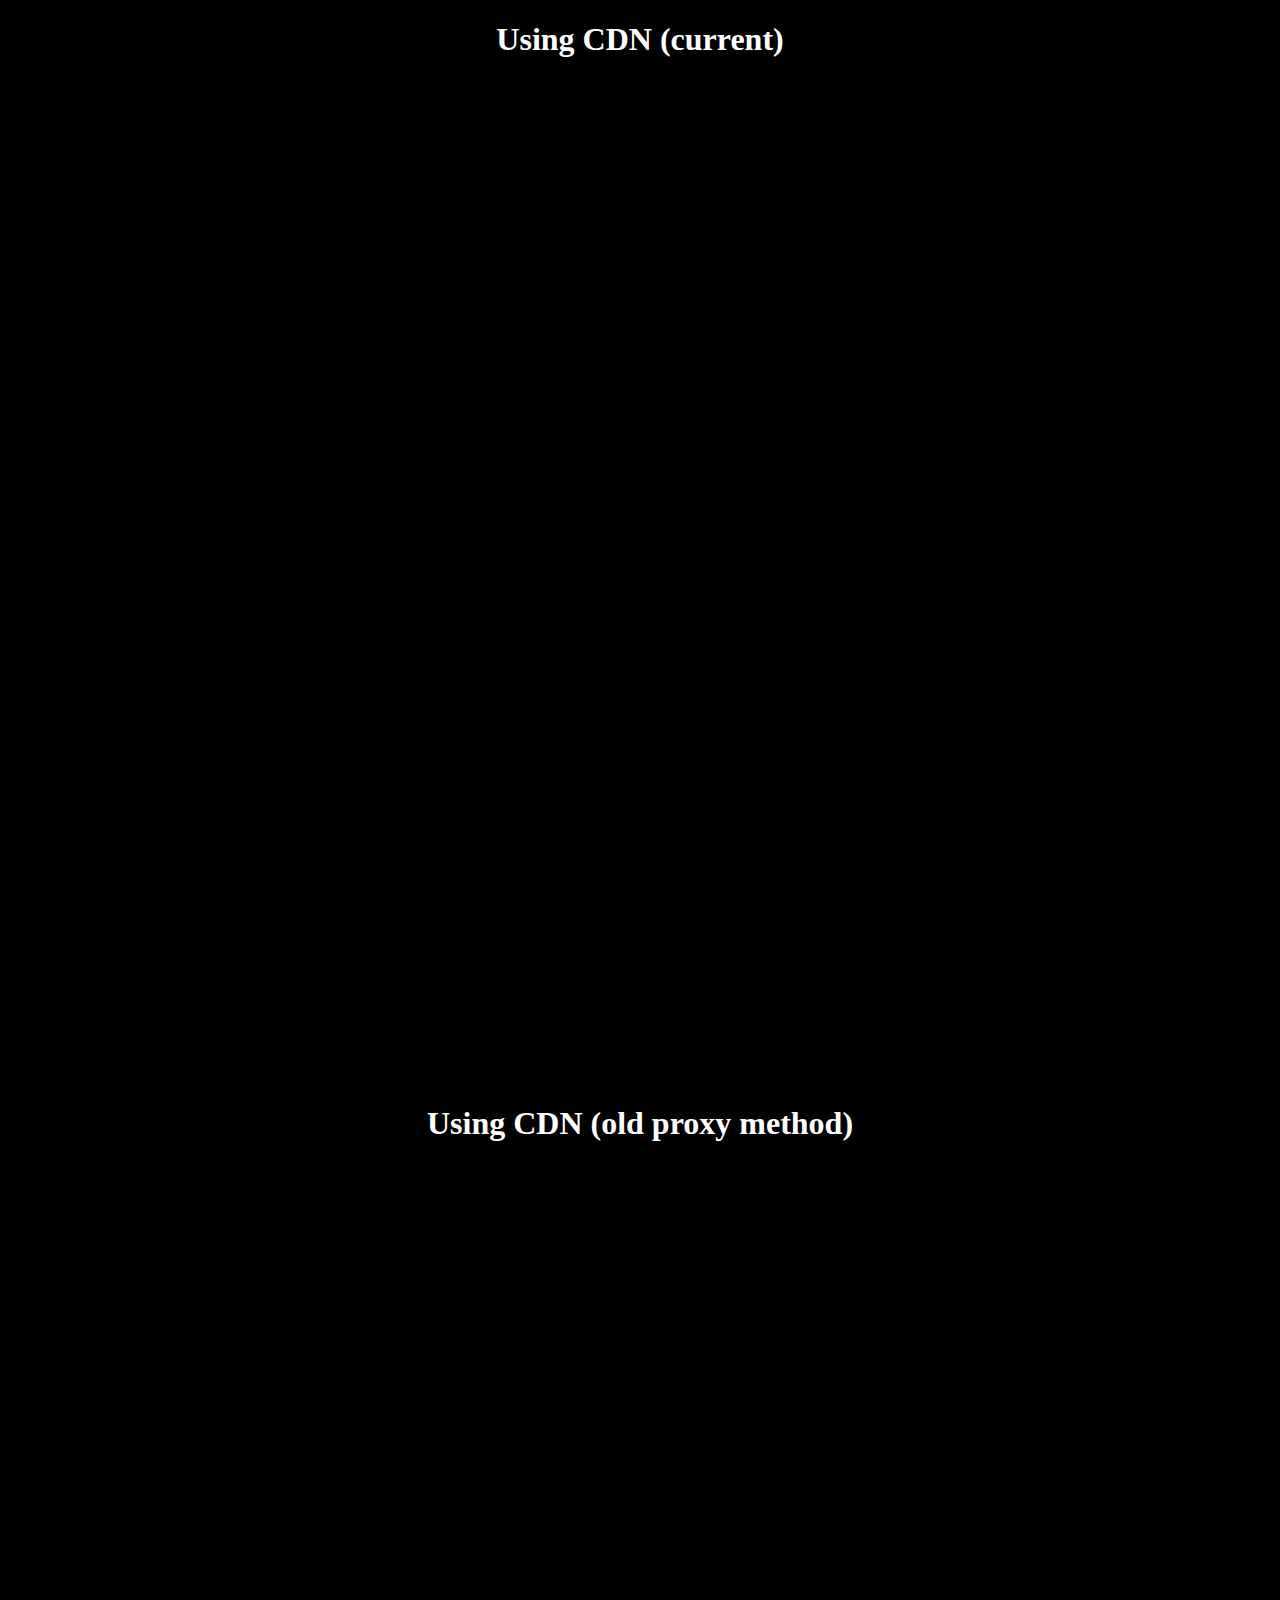
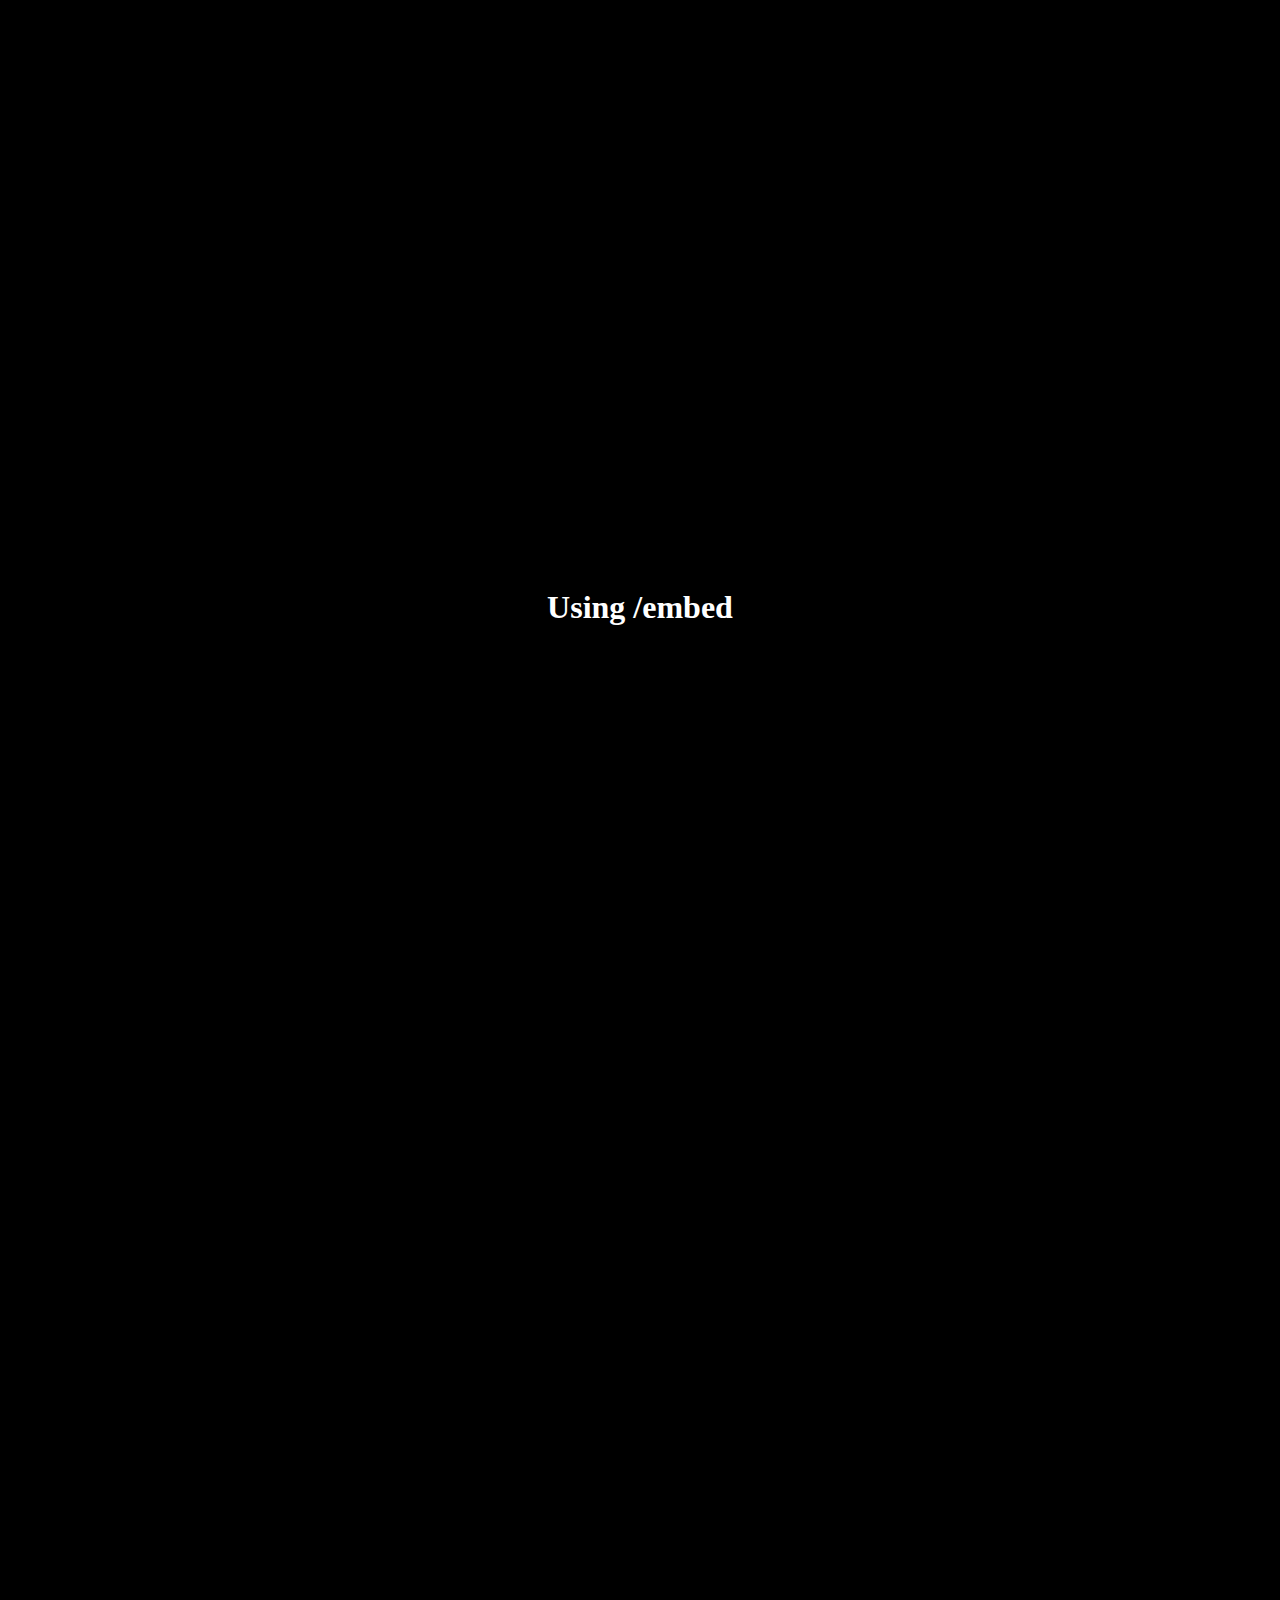
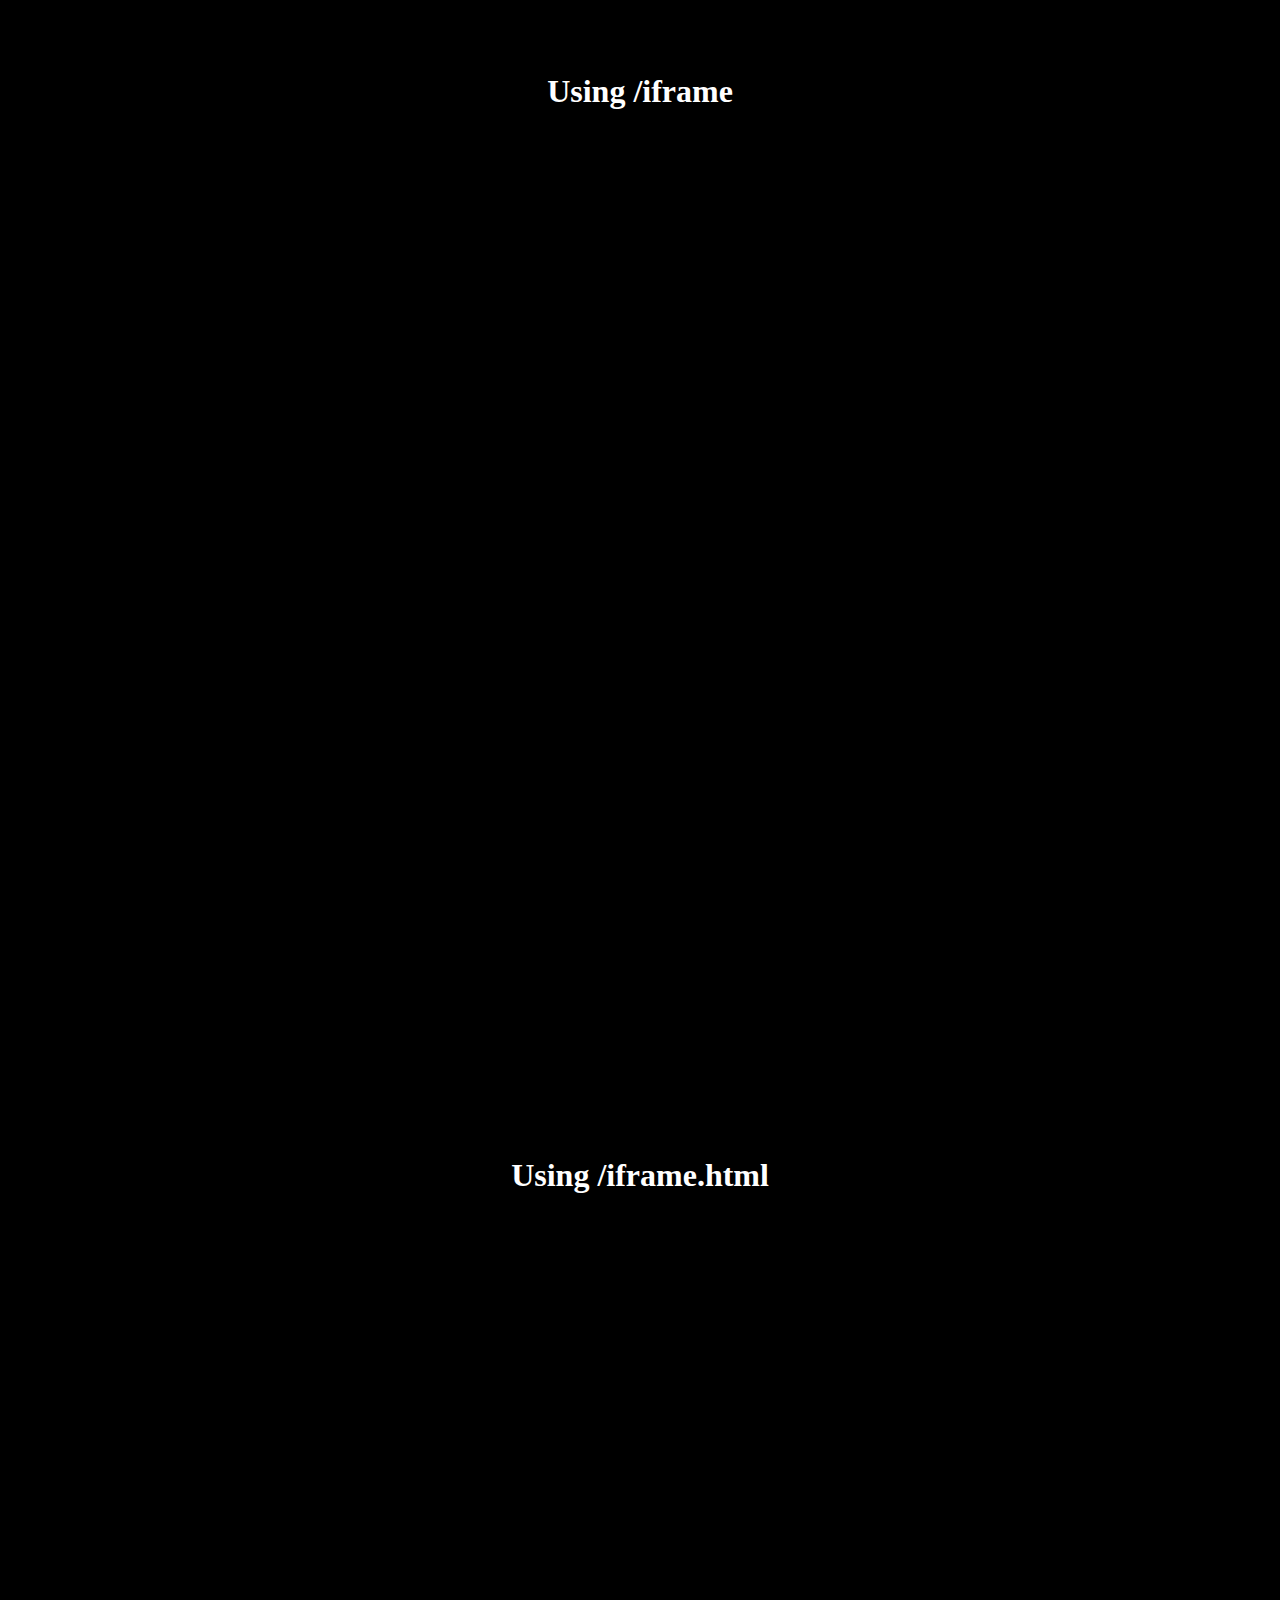
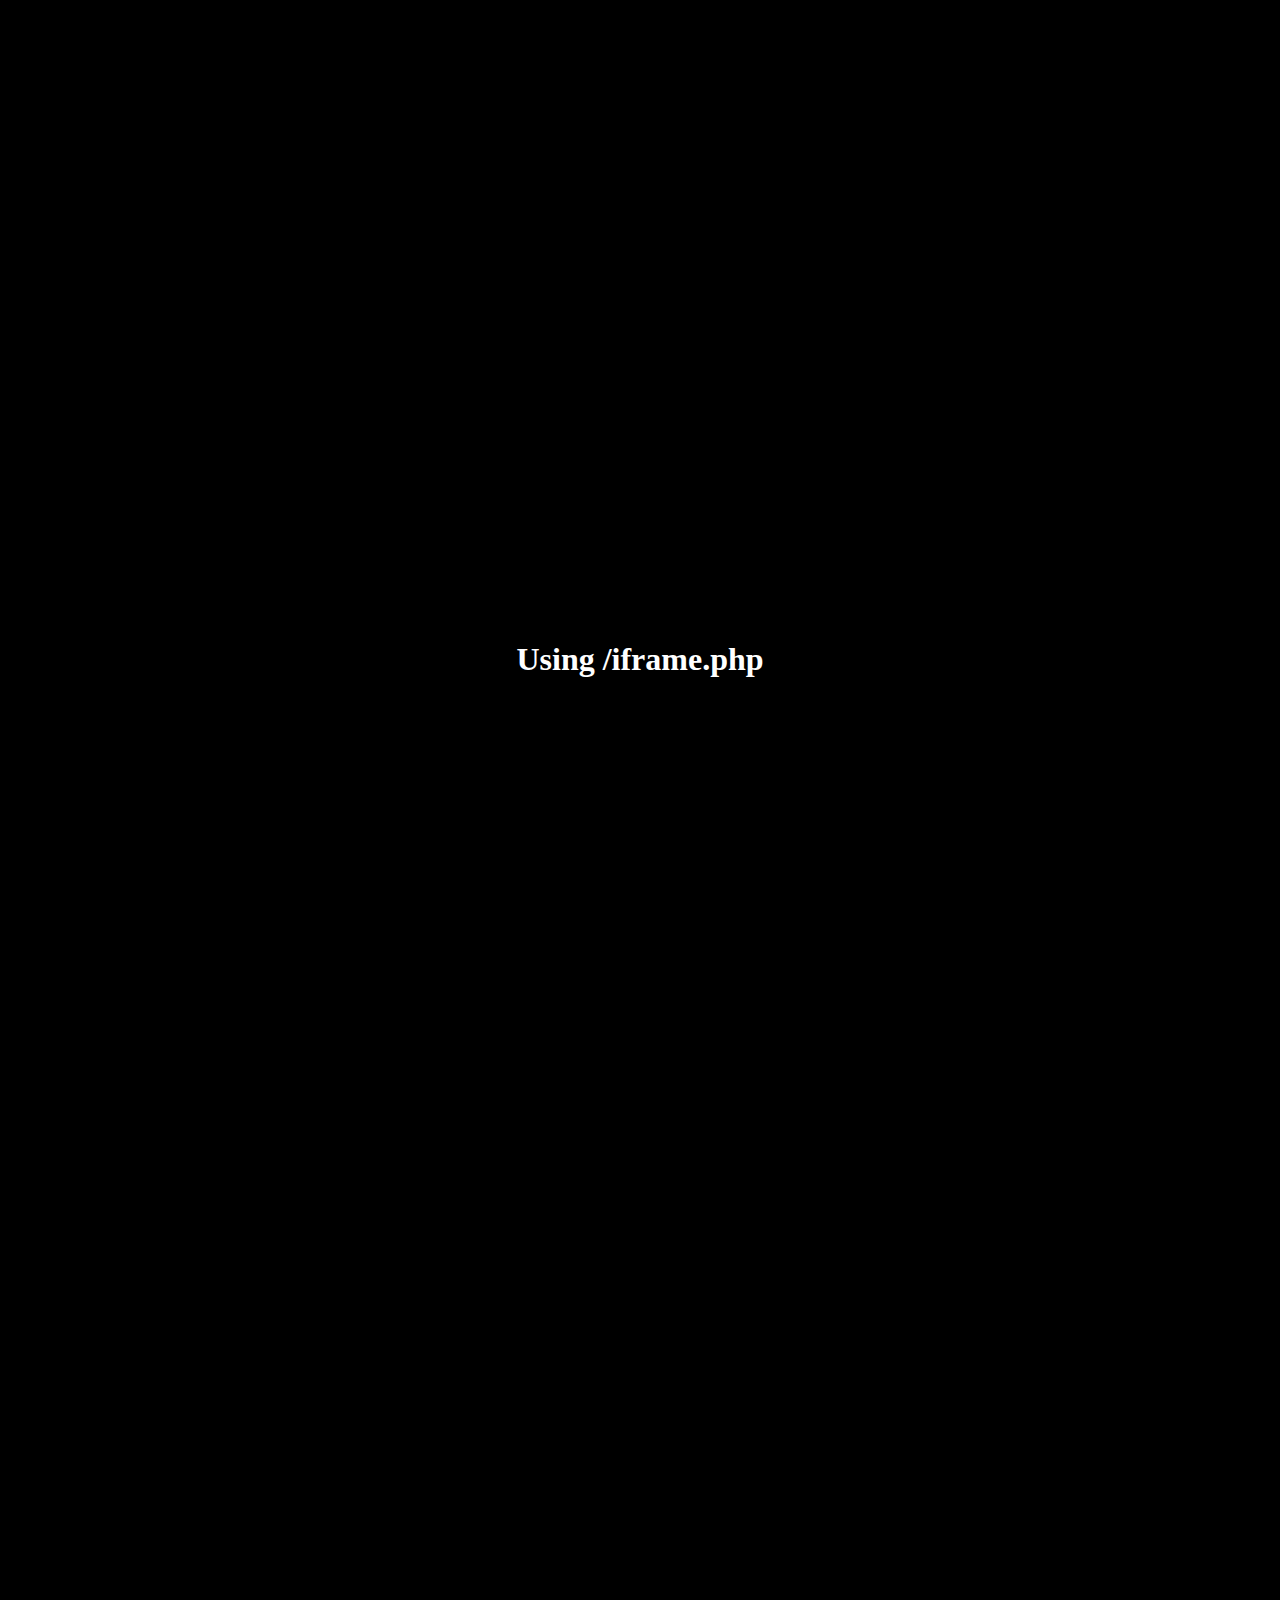
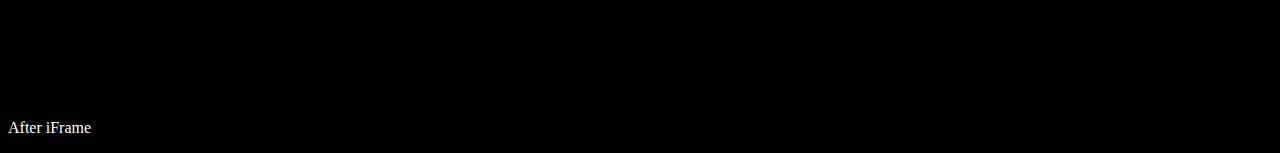
<file: embed-test.html>
<!DOCTYPE html>
<html lang="en">
<head>
    <title>My fTelnet Embed Test</title>
    <style type="text/css">
        body { background-color: black; color: white; }
        iframe { border: 0; }
    </style>
</head>
<body bgcolor="black">
    <div style="text-align: center;">
        <h1>Using CDN (current)</h1>
        <iframe src="http://embed.ftelnet.ca/?Hostname=asdf&Port=23&ConnectionType=telnet&Emulation=ansi-bbs&Proxy=proxy-au.ftelnet.ca&ProxyPort=8410" width="100%" height="1000"></iframe>

        <h1>Using CDN (old proxy method)</h1>
        <iframe src="http://embed.ftelnet.ca/?Hostname=towel.blinkenlights.nl&Port=23&Proxy=true&ConnectionType=telnet&Emulation=ansi-bbs" width="100%" height="1000"></iframe>

        <h1>Using /embed</h1>
        <iframe src="http://my.ftelnet.ca/embed?Hostname=towel.blinkenlights.nl&Port=23&Proxy=true&ConnectionType=telnet&Emulation=ansi-bbs" width="100%" height="1000"></iframe>

        <h1>Using /iframe</h1>
        <iframe src="http://my.ftelnet.ca/iframe?Hostname=towel.blinkenlights.nl&Port=23&Proxy=true&ConnectionType=telnet&Emulation=ansi-bbs" width="100%" height="1000"></iframe>
        
        <h1>Using /iframe.html</h1>
        <iframe src="http://my.ftelnet.ca/iframe.html?Hostname=towel.blinkenlights.nl&Port=23&Proxy=true&ConnectionType=telnet&Emulation=ansi-bbs" width="100%" height="1000"></iframe>
        
        <h1>Using /iframe.php</h1>
        <iframe src="http://my.ftelnet.ca/iframe.php?Hostname=towel.blinkenlights.nl&Port=23&Proxy=true&ConnectionType=telnet&Emulation=ansi-bbs" width="100%" height="1000"></iframe>
    </div>

    <p>After iFrame</p>

</body>
</html>
</file>
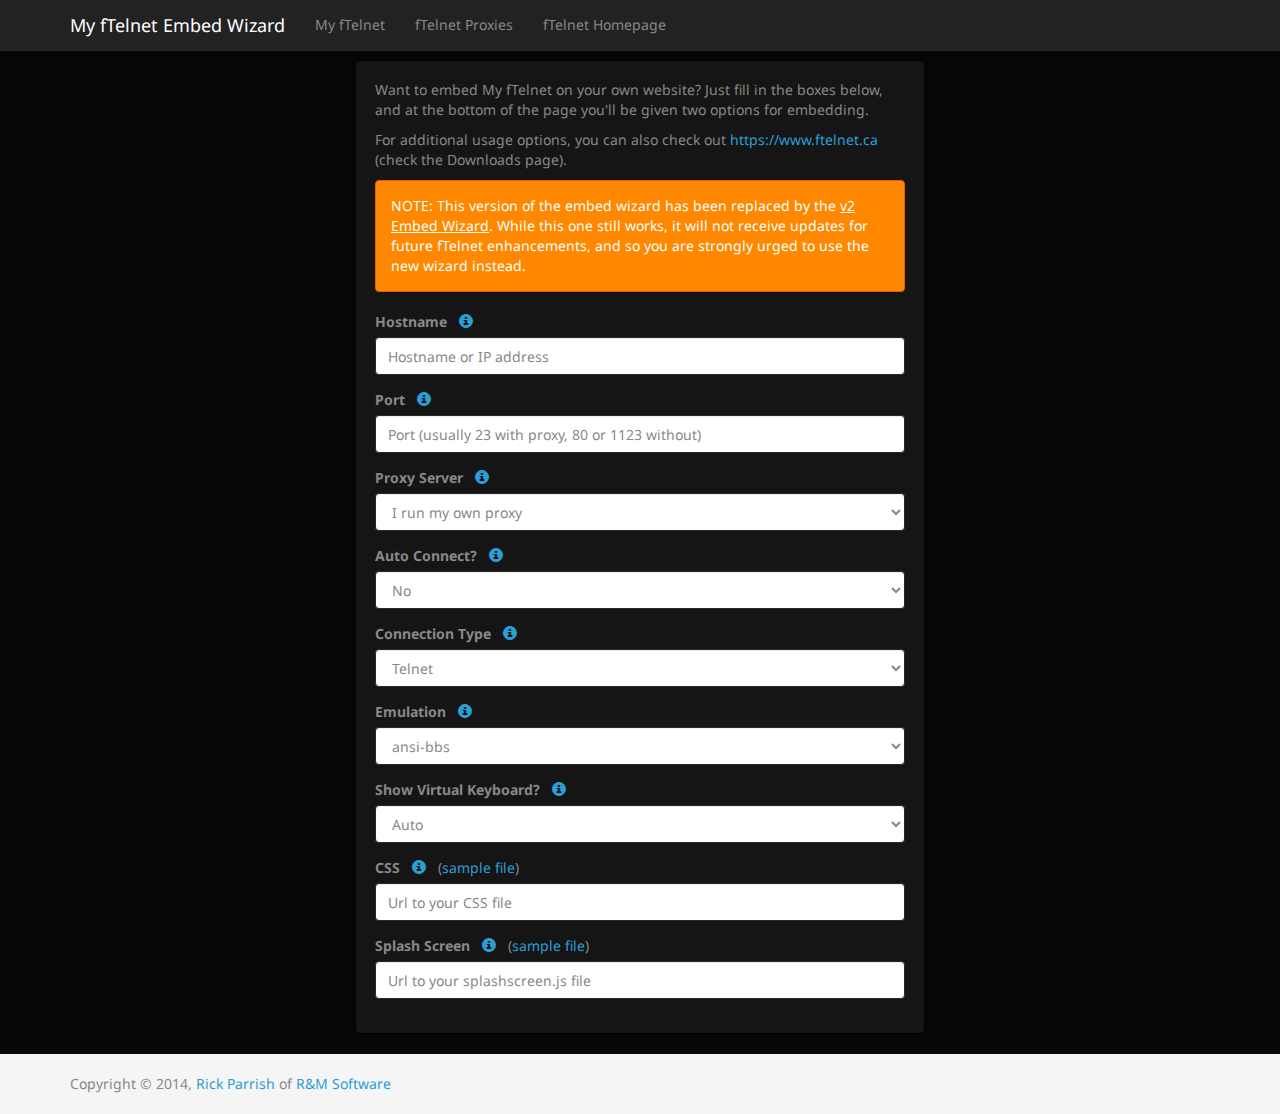
<file: embed.html>
<!DOCTYPE html>
<html lang="en">
<head>
    <title>My fTelnet</title>
</head>
<body>
    <p>Your embed url is deprecated.  Please update it</p>

    <script>
      (function(i,s,o,g,r,a,m){i['GoogleAnalyticsObject']=r;i[r]=i[r]||function(){
      (i[r].q=i[r].q||[]).push(arguments)},i[r].l=1*new Date();a=s.createElement(o),
      m=s.getElementsByTagName(o)[0];a.async=1;a.src=g;m.parentNode.insertBefore(a,m)
      })(window,document,'script','//www.google-analytics.com/analytics.js','ga');

      ga('create', 'UA-4602017-10', 'auto');
      ga('send', 'pageview');
      location.href='/' + window.location.search;
    </script>
</body>
</html>
</file>
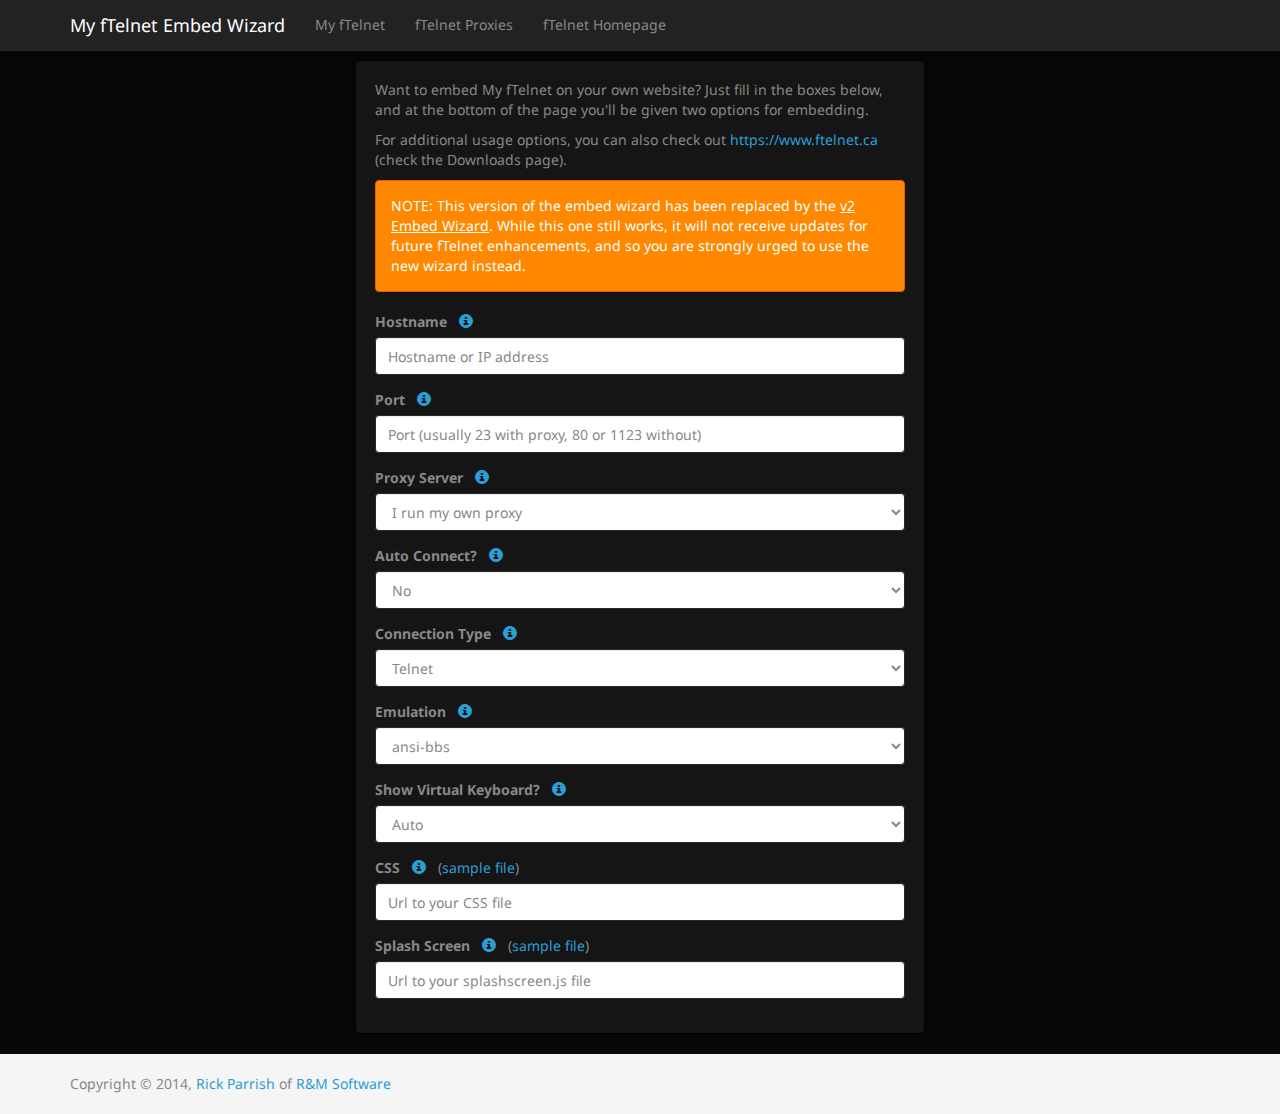
<file: wizard.html>
<!DOCTYPE html>
<html lang="en">
<head>
    <title>My fTelnet Embed Wizard</title>
</head>
<body>
    <a href="/wizard">Wizard has moved, click here to be redirected</a>

    <script>
      (function(i,s,o,g,r,a,m){i['GoogleAnalyticsObject']=r;i[r]=i[r]||function(){
      (i[r].q=i[r].q||[]).push(arguments)},i[r].l=1*new Date();a=s.createElement(o),
      m=s.getElementsByTagName(o)[0];a.async=1;a.src=g;m.parentNode.insertBefore(a,m)
      })(window,document,'script','//www.google-analytics.com/analytics.js','ga');

      ga('create', 'UA-4602017-10', 'auto');
      ga('send', 'pageview');
      location.href='/wizard';
    </script>
</body>
</html>
</file>
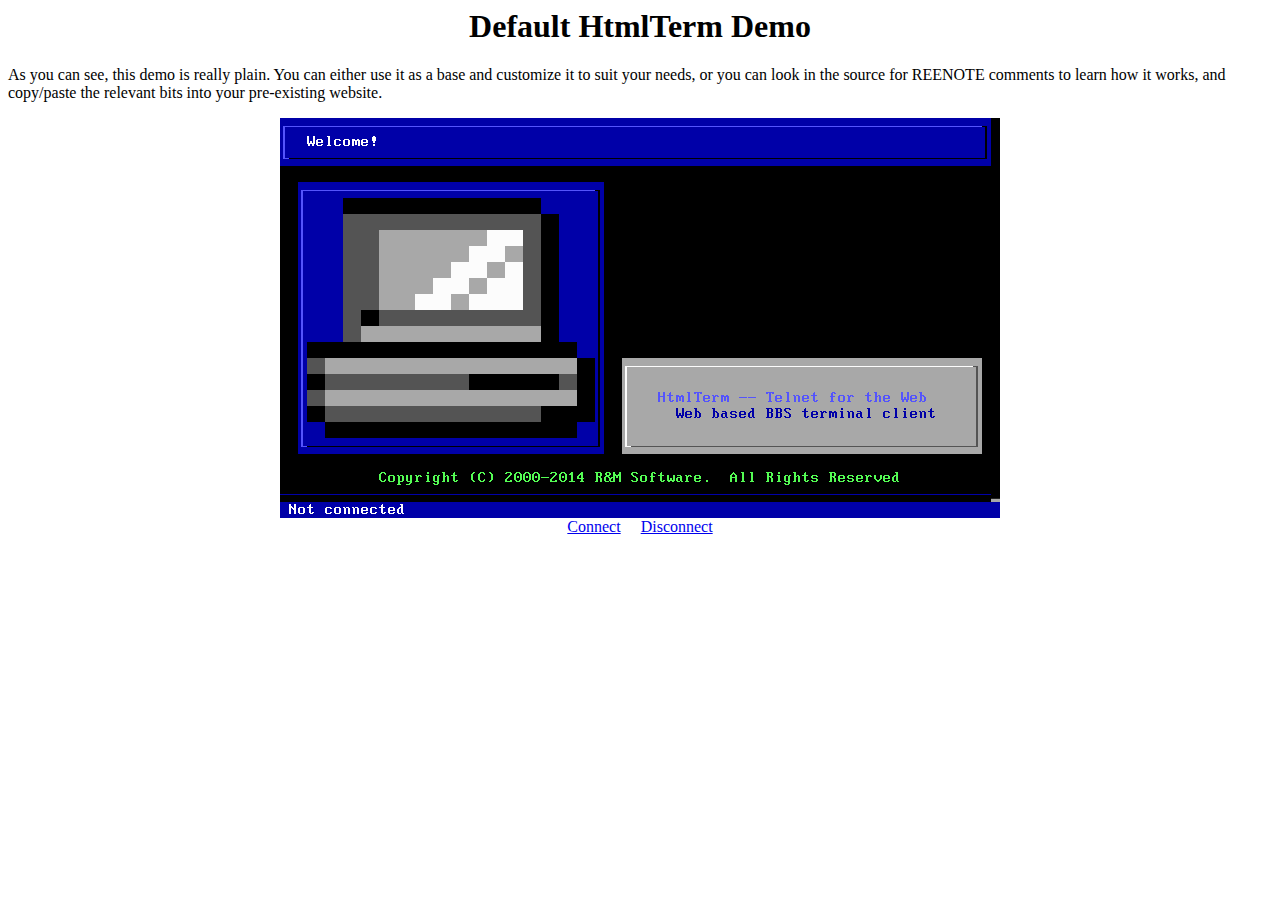
<file: HtmlTerm/demo.html>
<html>
  <head>
    <title>Default HtmlTerm Demo</title>
  </head>
  <body>
    <h1 align="center">Default HtmlTerm Demo</h1>
    
    <p>
      As you can see, this demo is really plain.  You can either use it as a base and customize it to suit your needs, 
      or you can look in the source for REENOTE comments to learn how it works, and copy/paste the relevant bits into
      your pre-existing website.
    </p>
    
    <div style="text-align: center;">
      <!-- REENOTE This is where the HtmlTerm client area will be rendered.  
           Take note of the HtmlTermContainer id, this is used later. -->
      <div id="HtmlTermContainer"></div> 
                                                      
      <!-- REENOTE These links are how you tell HtmlTerm to connect or disconnect.  You can add additional logic if
           you want, for example to prompt the user before performing the disconnect.  You can determine if the user
           is currently connected with the HtmlTerm.Connected property -->
      <a href="javascript:HtmlTerm.Connect();">Connect</a> &nbsp; &nbsp;
      <a href="javascript:HtmlTerm.Disconnect();">Disconnect</a>              
    </div>
    
    <!-- REENOTE These script tags could be put in the <head> section, but it's better to put them near the bottom 
         of your page so it can render the non-HtmlTerm content sooner -->
    <script type="text/javascript" src="HtmlTerm.js"></script>
    <script type="text/javascript">
        // REENOTE Here's all the settings that can be changed.  Note that this may not always be an up to date list,
        // some settings may be deleted/renamed/added over time, and so this demo may get out of date.  You can open
        // HtmlTerm.js and search for "// Settings", then that should pull up the list of settings.  Reference them
        // by prefixing with HtmlTerm. and dropping the F, for example FBlinkState is set via HtmlTerm.BlinkState
        // To customize any of the settings, just uncomment the line and provide a new value
        
        // This setting lets you control the speed of the connection.  It defaults to a high value for quick screen
        // loading, but you can lower it if you want to simulate an old 2400 or something.  (Not tested thoroughly,
        // so I'm not sure how accurate it actually will be)
        // HtmlTerm.BitsPerSecond = 115200;
        
        // Determines whether you allow text to blink or not.
        // HtmlTerm.Blink = true;
        
        // Determines which character set to use, and what font size.  I'll need to make a table of all the possible values,
        // for now you'll have to open each font file to see what's available.  For example HtmlTerm.font-437.js has
        // CrtFonts['437x10x19'], which means there's a font with codepage 437 and size 10x19 available.
        // Note you'll have to ensure you add a <script> tag to load the font file containing the font you want.
        // HtmlTerm.CodePage = "437";
        // HtmlTerm.FontWidth = 9;
        // HtmlTerm.FontHeight = 16;

        // Determines the connection type.  Will be telnet in most cases, but for example C64 BBSes using tcpser need "raw"
        // HtmlTerm.ConnectionType = "telnet";
        
        // Determines what to send for the enter keypress.  Telnet spec says to send "\r\n", but most BBS software wants "\r";
        // HtmlTerm.Enter = "\r";
        
        // Details for the server you want to connect to.  Only port 23 is supported by my proxy, which means only port 23
        // is supported for now.  Later on you'll be able to run your own proxy, and you can use whatever port you want
        // at that time.
        HtmlTerm.ServerName = "fTelnet / HtmlTerm / GameSrv Support Server";
        HtmlTerm.Hostname = "bbs.ftelnet.ca";
        HtmlTerm.Port = 23;

        // HtmlTerm speaks WebSocket, but most BBSes speak telnet, so a proxy server is needed to facilitate communication
        // For now I run the only proxy compatible with my latest HtmlTerm changes, so you'll need to run everything through it
        HtmlTerm.ProxyHostname = "my.ftelnet.ca";
        HtmlTerm.ProxyPort = 11235;
        
        // Determines how large the screen will be.  The last row is reserved for a status line
        // HtmlTerm.ScreenColumns = 80;
        // HtmlTerm.ScreenRows = 25;
        
        // This is a Base64 encoded ANSI screen that will be displayed to the user when HtmlTerm first initializes
        // HtmlTerm.SplashScreen = "[base64]";

        // REENOTE There's that HtmlTermContainer id again -- the id you pass
        // here is the id of the element that you want replaced with the
        // HtmlTerm control, so make sure an id with this name exists.
        if (HtmlTerm.Init("HtmlTermContainer")) { 
            // REENOTE HtmlTerm was successfully loaded.
            // If you want to enable auto-connect, then you could do that here by uncommenting the next line
            // HtmlTerm.Connect();
        } else {
            // REENOTE If we get here, it means HtmlTerm failed to load, so we'll pop up an error message.
            // The HtmlTermContainer element above will also be replaced with an error message, so it's not totally
            // necessary to pop up an error message here.
            alert("Sorry, I wasn't able to load HtmlTerm\n\nTry again with an HTML5 capable browser.");
        }
    </script>
  </body>
</html>
</file>
<file: css/embed.css>
﻿html, body {
    margin: 0;
    padding: 0;
}

#FocusWarning {
    color: red;
    display: none;
    font-family: Arial, Helvetica, sans-serif;
    font-size: 10pt;
    font-weight: bold;
    margin-bottom: 5px;
}

#TopButtons a {
    background-color: #eee;
    border: 1px solid #333;
    border-radius: 3px;
    color: #333;
    display: inline-block;
    font-family: Arial, Helvetica, sans-serif;
    margin: 0 5px 5px 5px;
    padding: 3px 0;
    text-decoration: none;
    width: 100px;
}

#TopButtons a:hover {
    background-color: #aaa;
}

#vk-keyboard {
    margin: auto;
}
</file>
<file: css/site.css>
﻿/* Sticky footer styles
-------------------------------------------------- */
html {
  position: relative;
  min-height: 100%;
}
body {
  /* Margin bottom by footer height */
  margin-bottom: 60px;
}
body > .container {
  padding: 60px 15px 0;
}
#footer {
  position: absolute;
  bottom: 0;
  width: 100%;
  /* Set the fixed height of the footer here */
  height: 60px;
  background-color: #f5f5f5;
}
#footer .text-muted {
  margin: 20px 0;
}





#pnlHtmlTerm {
    margin-bottom: 20px;
}

#vk-keyboard {
    margin: auto;
}

.tablesorter-header {
    cursor: pointer;
    text-decoration: underline;
}
</file>
